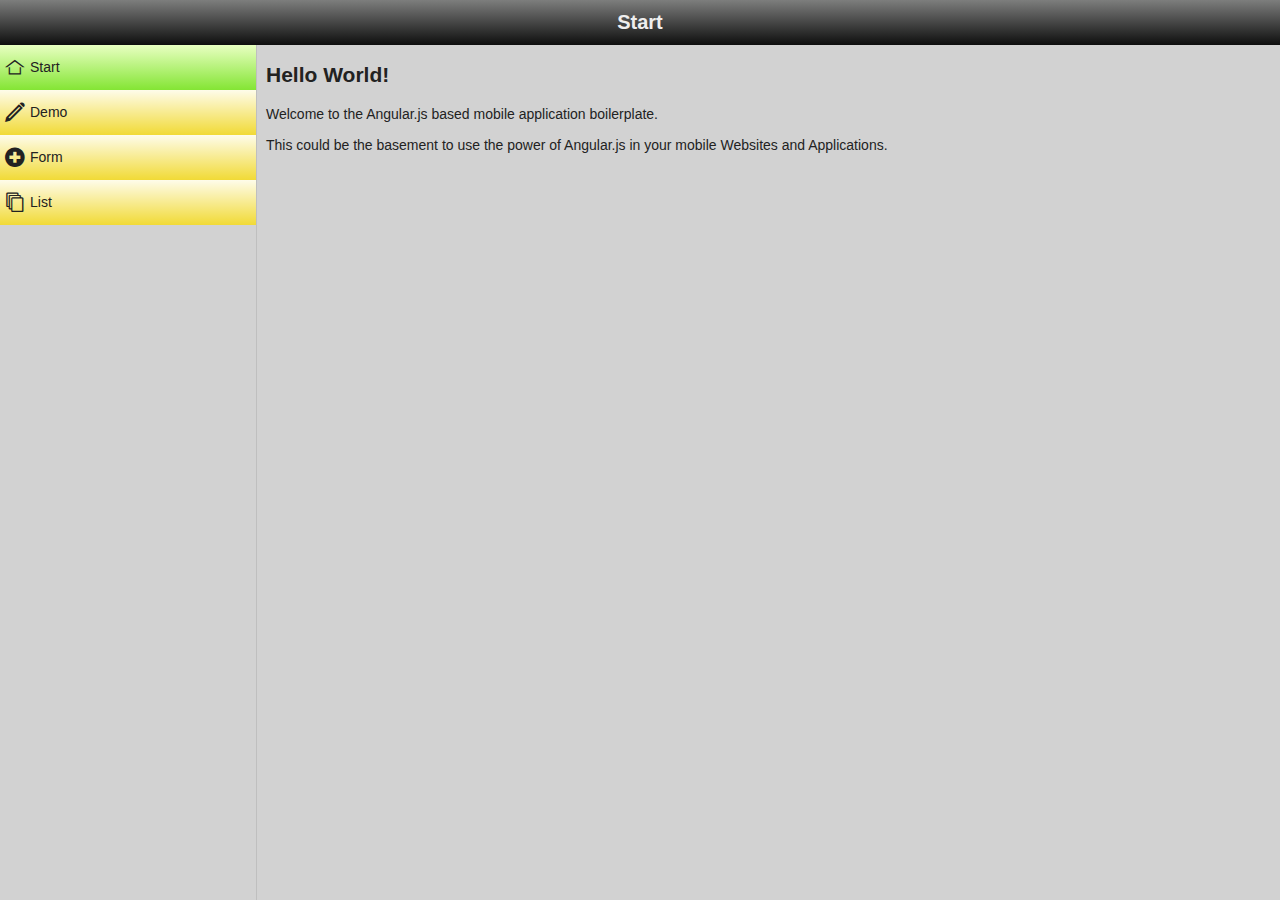
<file: index.html>
<!doctype html>
<!-- Conditional comment for mobile ie7 blogs.msdn.com/b/iemobile/ -->
<!--[if IEMobile 7 ]>    <html class="no-js iem7" lang="en"> <![endif]-->
<!--[if (gt IEMobile 7)|!(IEMobile)]><!--> <html lang="en"> <!--<![endif]-->
<html>
    <head>
        <meta charset="utf-8">

        <title></title>
        <meta name="description" content="">

        <!-- Mobile viewport optimization h5bp.com/ad -->
        <meta name="HandheldFriendly" content="True">
        <meta name="MobileOptimized" content="320">
        <meta name="viewport" content="width=device-width, initial-scale=1, maximum-scale=1, user-scalable=0">

        <!-- Home screen icon  Mathias Bynens mathiasbynens.be/notes/touch-icons -->
        <!-- For iPhone 4 with high-resolution Retina display: -->
        <link rel="apple-touch-icon-precomposed" sizes="114x114" href="img/h/apple-touch-icon.png">
        <!-- For first-generation iPad: -->
        <link rel="apple-touch-icon-precomposed" sizes="72x72" href="img/m/apple-touch-icon.png">
        <!-- For non-Retina iPhone, iPod Touch, and Android 2.1+ devices: -->
        <link rel="apple-touch-icon-precomposed" href="img/l/apple-touch-icon-precomposed.png">
        <!-- For nokia devices: -->
        <link rel="shortcut icon" href="img/l/apple-touch-icon.png">

        <!-- iOS web app, delete if not needed. https://github.com/h5bp/mobile-boilerplate/issues/94 -->
        <meta name="apple-mobile-web-app-capable" content="yes">
        <meta name="apple-mobile-web-app-status-bar-style" content="black">
        <!--
        <script>(function(){var a;if(navigator.platform==="iPad"){a=window.orientation!==90||window.orientation===-90?"img/startup-tablet-landscape.png":"img/startup-tablet-portrait.png"}else{a=window.devicePixelRatio===2?"img/startup-retina.png":"img/startup.png"}document.write('<link rel="apple-touch-startup-image" href="'+a+'"/>')})()</script>
        -->

        <!-- Mobile IE allows us to activate ClearType technology for smoothing fonts for easy reading -->
        <meta http-equiv="cleartype" content="on">

        <!-- more tags for your 'head' to consider h5bp.com/d/head-Tips -->

        <!-- Main Stylesheet -->
        <link href="lib/jscrollpane/jquery.jscrollpane.css" rel="stylesheet" type="text/css" />
        <link href="css/custom-theme.css" rel="stylesheet" type="text/css" />

        <script src="./lib/jquery-1.7.2.min.js" type="application/javascript"></script>
        <script src="./lib/angular.js" type="application/javascript"></script>
        <script src="./lib/underscore-min.js" type="application/javascript"></script>
        <!-- the mousewheel plugin is optional for jScrollPane if your all should be used in desktop browsers -->
        <script src="./lib/jscrollpane/jquery.mousewheel.js"></script>
        <script src="./lib/jscrollpane/jquery.jscrollpane.min.js"></script>

        <script src="./lib/ng-mobile.js"></script>

        <script src="app.dist.js"></script>

        <script type="text/javascript">
            // prevent scolling/scrollbars because we have jScrollPane for that
            document.addEventListener('touchmove', function (e) { e.preventDefault(); }, false);
        </script>
    </head>
    <body ng-app="ngMobile" ng-controller="MainCntl" ng-cloak>
        <header ng-include="header"></header>
        <div ng-view id="content"></div>
        <nav ng-include="navigation"></nav>
        <footer ng-include="footer"></footer>
        <div id="loader" ngm-remove-preloader></div>
    </body>
</html>
</file>
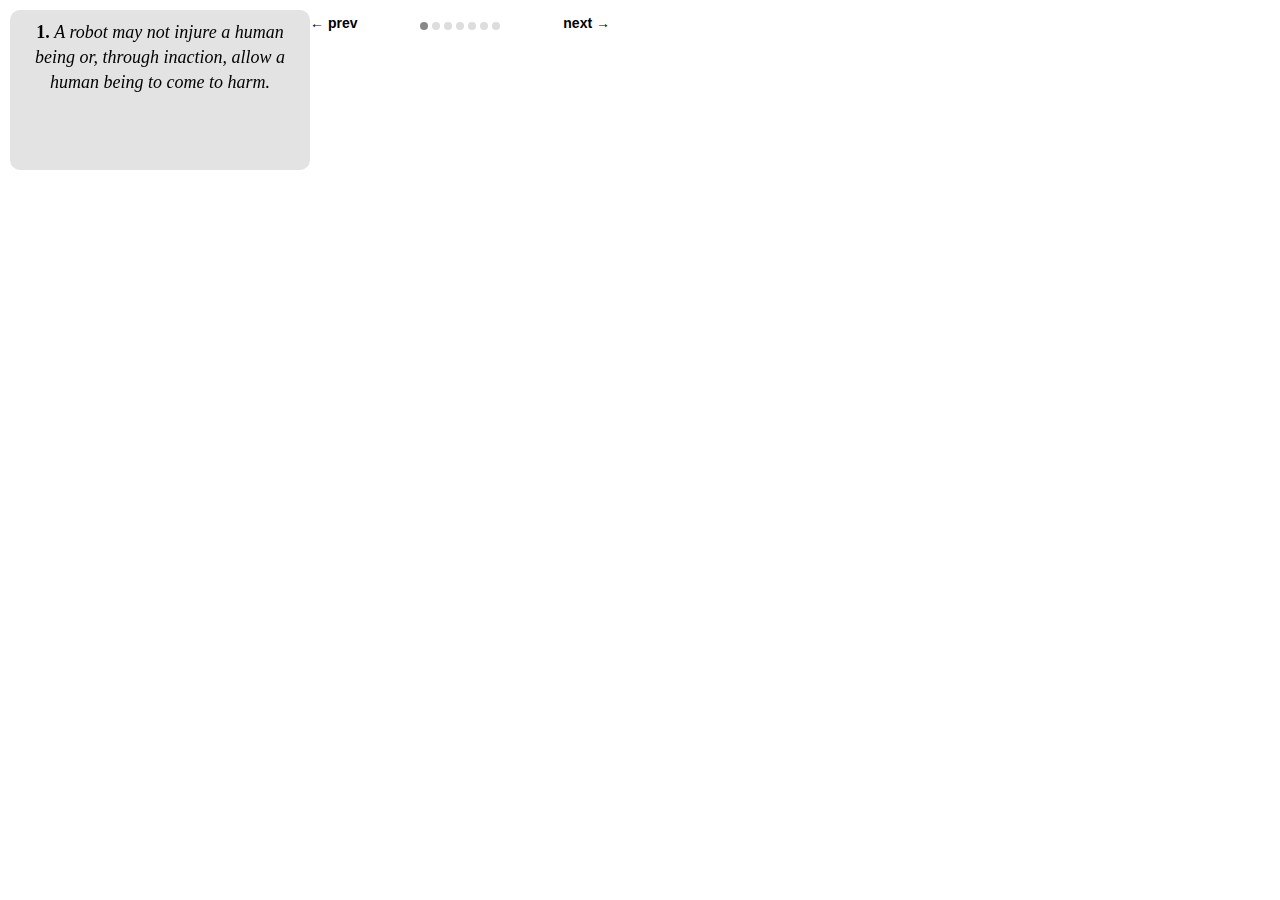
<file: lib/iscroll4/examples/carousel/index.html>
<!DOCTYPE html>
<html>
<head>
<meta http-equiv="Content-Type" content="text/html; charset=utf-8">
<meta name="viewport" content="width=device-width, initial-scale=1.0, user-scalable=0, minimum-scale=1.0, maximum-scale=1.0">
<meta name="apple-mobile-web-app-capable" content="yes">
<meta name="apple-mobile-web-app-status-bar-style" content="black">
<title>iScroll demo: Carousel</title>

<script type="text/javascript" src="../../src/iscroll.js"></script>

<script type="text/javascript">
var myScroll;

function loaded() {
	myScroll = new iScroll('wrapper', {
		snap: true,
		momentum: false,
		hScrollbar: false,
		onScrollEnd: function () {
			document.querySelector('#indicator > li.active').className = '';
			document.querySelector('#indicator > li:nth-child(' + (this.currPageX+1) + ')').className = 'active';
		}
	 });
}

document.addEventListener('DOMContentLoaded', loaded, false);
</script>

<style type="text/css" media="all">
body,ul,li {
	padding:10px;
	margin:0;
}

body {
	font-size:12px;
	-webkit-user-select:none;
    -webkit-text-size-adjust:none;
	font-family:helvetica;
}

#wrapper {
	width:300px;
	height:160px;

	float:left;
	position:relative;	/* On older OS versions "position" and "z-index" must be defined, */
	z-index:1;			/* it seems that recent webkit is less picky and works anyway. */
	overflow:hidden;

	background:#aaa;
	-webkit-border-radius:10px;
	-moz-border-radius:10px;
	-o-border-radius:10px;
	border-radius:10px;
	background:#e3e3e3;
}

#scroller {
	width:2100px;
	height:100%;
	float:left;
	padding:0;
}

#scroller ul {
	list-style:none;
	display:block;
	float:left;
	width:100%;
	height:100%;
	padding:0;
	margin:0;
	text-align:left;
}

#scroller li {
	-webkit-box-sizing:border-box;
	-moz-box-sizing:border-box;
	-o-box-sizing:border-box;
	box-sizing:border-box;
	display:block; float:left;
	width:300px; height:160px;
	text-align:center;
	font-family:georgia;
	font-size:18px;
	line-height:140%;
}

#nav {
	width:300px;
	float:left;
}

#prev, #next {
	float:left;
	font-weight:bold;
	font-size:14px;
	padding:5px 0;
	width:80px;
}

#next {
	float:right;
	text-align:right;
}

#indicator, #indicator > li {
	display:block; float:left;
	list-style:none;
	padding:0; margin:0;
}

#indicator {
	width:110px;
	padding:12px 0 0 30px;
}

#indicator > li {
	text-indent:-9999em;
	width:8px; height:8px;
	-webkit-border-radius:4px;
	-moz-border-radius:4px;
	-o-border-radius:4px;
	border-radius:4px;
	background:#ddd;
	overflow:hidden;
	margin-right:4px;
}

#indicator > li.active {
	background:#888;
}

#indicator > li:last-child {
	margin:0;
}

</style>
</head>
<body>
<div id="wrapper">
	<div id="scroller">
		<ul id="thelist">
			<li><strong>1.</strong> <em>A robot may not injure a human being or, through inaction, allow a human being to come to harm.</em></li>
			<li><strong>2.</strong> <em>A robot must obey any orders given to it by human beings, except where such orders would conflict with the First Law.</em></li>
			<li><strong>3.</strong> <em>A robot must protect its own existence as long as such protection does not conflict with the First or Second Law.</em></li>
			<li><strong>Zeroth Law:</strong> <em>A robot may not harm humanity, or, by inaction, allow humanity to come to harm.</em></li>
			<li><strong>Lyuben Dilov's Forth law:</strong> <em>A robot must establish its identity as a robot in all cases.</em></li>
			<li><strong>Harry Harrison's Forth law:</strong> <em>A robot must reproduce. As long as such reproduction does not interfere with the First or Second or Third Law.</em></li>
			<li><strong>Nikola Kesarovski's Fifth law:</strong> <em>A robot must know it is a robot.</em></li>
		</ul>
	</div>
</div>
<div id="nav">
	<div id="prev" onclick="myScroll.scrollToPage('prev', 0);return false">&larr; prev</div>
	<ul id="indicator">
		<li class="active">1</li>
		<li>2</li>
		<li>3</li>
		<li>4</li>
		<li>5</li>
		<li>6</li>
		<li>7</li>
	</ul>
	<div id="next" onclick="myScroll.scrollToPage('next', 0);return false">next &rarr;</div>
</div>
</body>
</html>
</file>
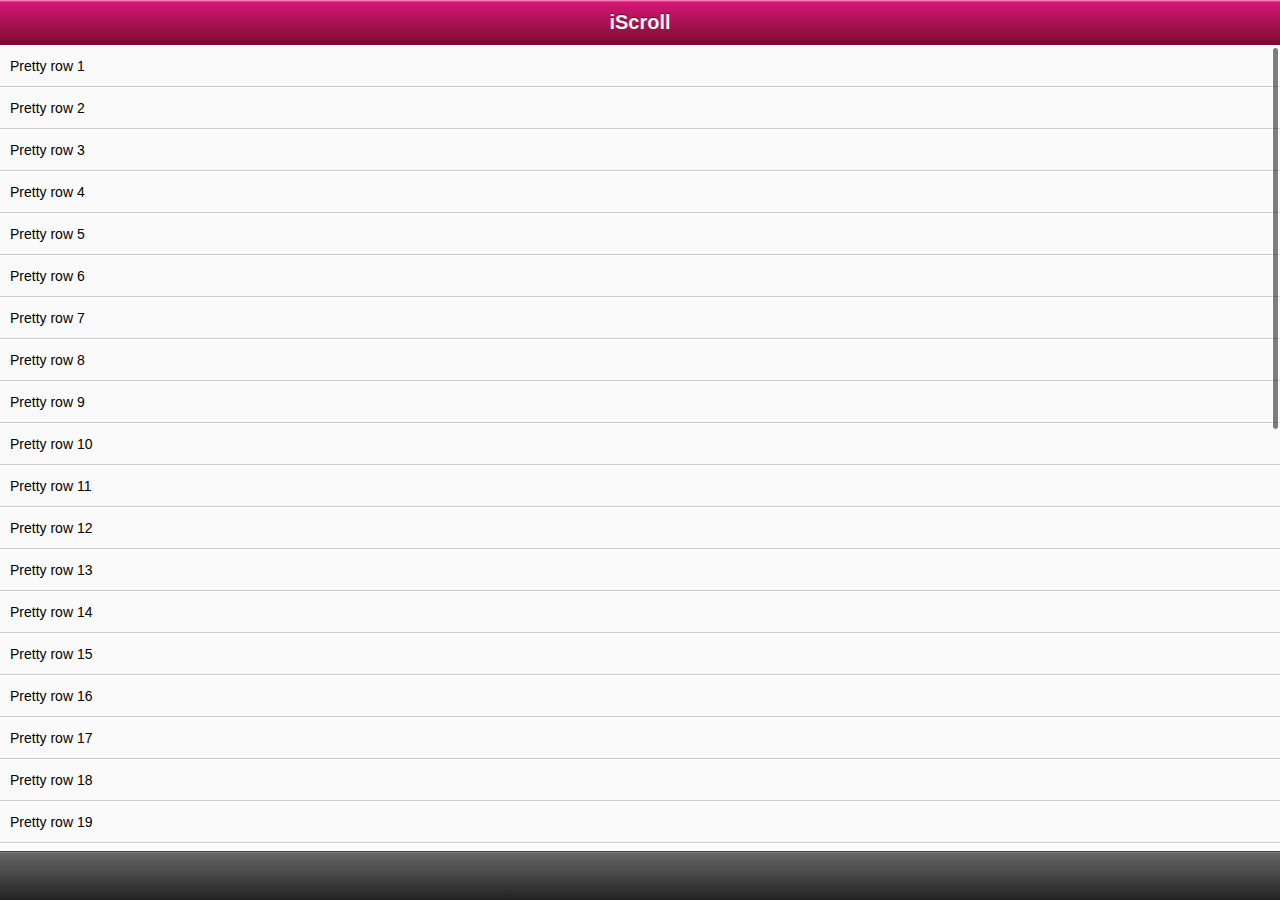
<file: lib/iscroll4/examples/check-dom-changes/index.html>
<!DOCTYPE html>
<html>
<head>
<meta http-equiv="Content-Type" content="text/html; charset=utf-8">
<meta name="viewport" content="width=device-width, initial-scale=1.0, user-scalable=0, minimum-scale=1.0, maximum-scale=1.0">
<meta name="apple-mobile-web-app-capable" content="yes">
<meta name="apple-mobile-web-app-status-bar-style" content="black">
<title>iScroll demo: Check DOM Changes</title>

<script type="text/javascript" src="../../src/iscroll.js"></script>

<script type="text/javascript">

var myScroll;
function loaded() {
	myScroll = new iScroll('wrapper', { checkDOMChanges: true });
	
	setInterval(function () {
		if (myScroll.isReady())
			document.getElementById('thelist').innerHTML += '<li>new row</li>';
	}, 2000);
}

document.addEventListener('touchmove', function (e) { e.preventDefault(); }, false);
document.addEventListener('DOMContentLoaded', loaded, false);

</script>

<style type="text/css" media="all">
body,ul,li {
	padding:0;
	margin:0;
	border:0;
}

body {
	font-size:12px;
	-webkit-user-select:none;
    -webkit-text-size-adjust:none;
	font-family:helvetica;
}

#header {
	position:absolute; z-index:2;
	top:0; left:0;
	width:100%;
	height:45px;
	line-height:45px;
	background-color:#d51875;
	background-image:-webkit-gradient(linear, 0 0, 0 100%, color-stop(0, #fe96c9), color-stop(0.05, #d51875), color-stop(1, #7b0a2e));
	background-image:-moz-linear-gradient(top, #fe96c9, #d51875 5%, #7b0a2e);
	background-image:-o-linear-gradient(top, #fe96c9, #d51875 5%, #7b0a2e);
	padding:0;
	color:#eee;
	font-size:20px;
	text-align:center;
}

#header a {
	color:#f3f3f3;
	text-decoration:none;
	font-weight:bold;
	text-shadow:0 -1px 0 rgba(0,0,0,0.5);
}

#footer {
	position:absolute; z-index:2;
	bottom:0; left:0;
	width:100%;
	height:48px;
	background-color:#222;
	background-image:-webkit-gradient(linear, 0 0, 0 100%, color-stop(0, #999), color-stop(0.02, #666), color-stop(1, #222));
	background-image:-moz-linear-gradient(top, #999, #666 2%, #222);
	background-image:-o-linear-gradient(top, #999, #666 2%, #222);
	padding:0;
	border-top:1px solid #444;
}

#wrapper {
	position:absolute; z-index:1;
	top:45px; bottom:48px; left:0;
	width:100%;
	background:#aaa;
	overflow:auto;
}

#scroller {
	position:absolute; z-index:1;
/*	-webkit-touch-callout:none;*/
	-webkit-tap-highlight-color:rgba(0,0,0,0);
	width:100%;
	padding:0;
}

#scroller ul {
	list-style:none;
	padding:0;
	margin:0;
	width:100%;
	text-align:left;
}

#scroller li {
	padding:0 10px;
	height:40px;
	line-height:40px;
	border-bottom:1px solid #ccc;
	border-top:1px solid #fff;
	background-color:#fafafa;
	font-size:14px;
}

#myFrame {
	position:absolute;
	top:0; left:0;
}

</style>
</head>
<body>

<div id="header"><a href="http://cubiq.org/iscroll">iScroll</a></div>
<div id="wrapper">
	<div id="scroller">
		<ul id="thelist">
			<li>Pretty row 1</li>
			<li>Pretty row 2</li>
			<li>Pretty row 3</li>
			<li>Pretty row 4</li>
			<li>Pretty row 5</li>
			<li>Pretty row 6</li>
			<li>Pretty row 7</li>
			<li>Pretty row 8</li>
			<li>Pretty row 9</li>
			<li>Pretty row 10</li>
			<li>Pretty row 11</li>
			<li>Pretty row 12</li>
			<li>Pretty row 13</li>
			<li>Pretty row 14</li>
			<li>Pretty row 15</li>
			<li>Pretty row 16</li>
			<li>Pretty row 17</li>
			<li>Pretty row 18</li>
			<li>Pretty row 19</li>
			<li>Pretty row 20</li>
			<li>Pretty row 21</li>
			<li>Pretty row 22</li>
			<li>Pretty row 23</li>
			<li>Pretty row 24</li>
			<li>Pretty row 25</li>
			<li>Pretty row 26</li>
			<li>Pretty row 27</li>
			<li>Pretty row 28</li>
			<li>Pretty row 29</li>
			<li>Pretty row 30</li>
			<li>Pretty row 31</li>
			<li>Pretty row 32</li>
			<li>Pretty row 33</li>
			<li>Pretty row 34</li>
			<li>Pretty row 35</li>
			<li>Pretty row 36</li>
			<li>Pretty row 37</li>
			<li>Pretty row 38</li>
			<li>Pretty row 39</li>
			<li>Pretty row 40</li>
		</ul>
	</div>
</div>
<div id="footer"></div>

</body>
</html>
</file>
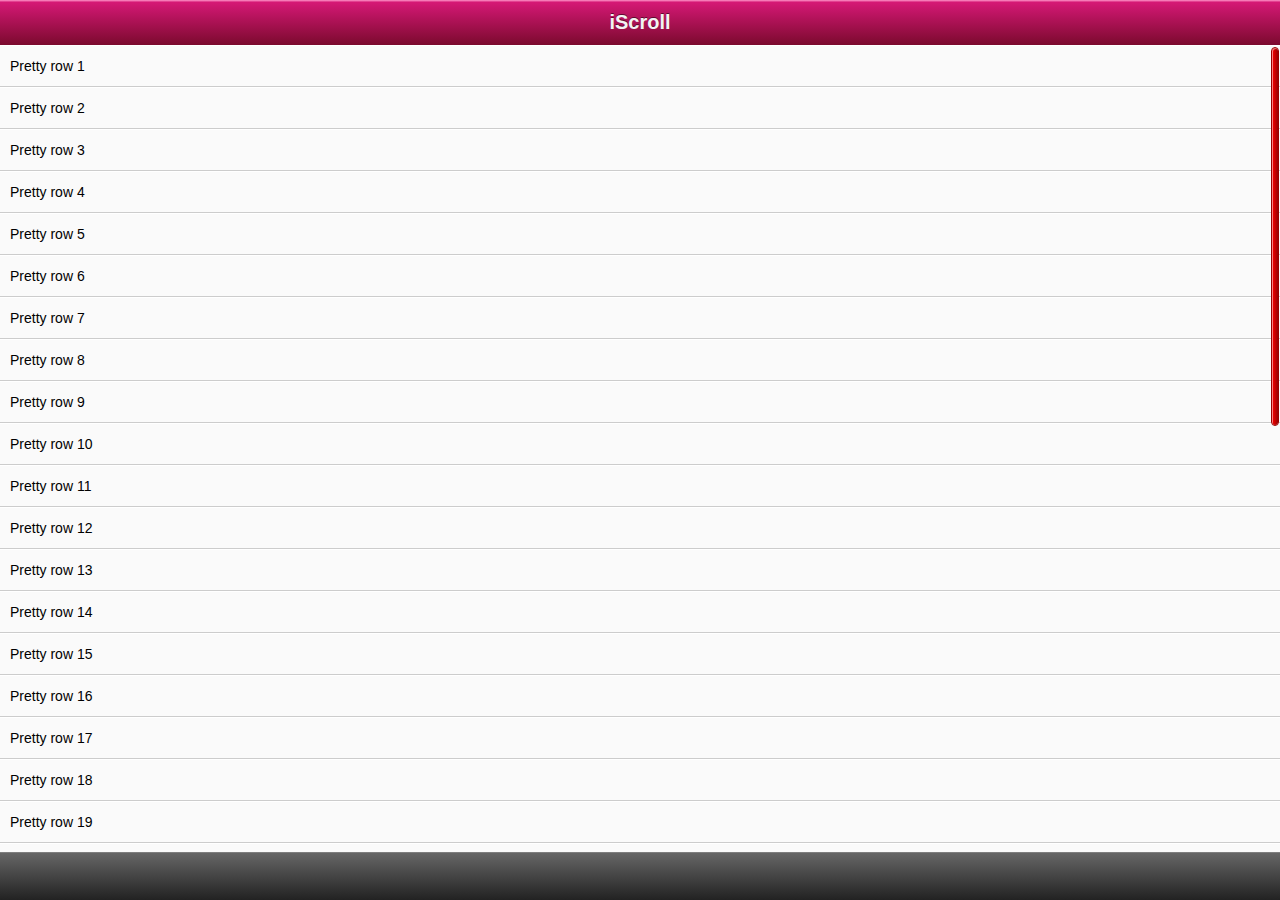
<file: lib/iscroll4/examples/custom-scrollbar/index.html>
<!DOCTYPE html>
<html>
<head>
<meta http-equiv="Content-Type" content="text/html; charset=utf-8">
<meta name="viewport" content="width=device-width, initial-scale=1.0, user-scalable=0, minimum-scale=1.0, maximum-scale=1.0">
<meta name="apple-mobile-web-app-capable" content="yes">
<meta name="apple-mobile-web-app-status-bar-style" content="black">
<title>iScroll demo: custom scrollbar</title>

<link rel="stylesheet" type="text/css" href="scrollbar.css">

<script type="application/javascript" src="../../src/iscroll.js?v4"></script>

<script type="text/javascript">

var myScroll;
function loaded() {
	myScroll = new iScroll('wrapper', { scrollbarClass: 'myScrollbar' });
}

document.addEventListener('touchmove', function (e) { e.preventDefault(); }, false);

document.addEventListener('DOMContentLoaded', loaded, false);

</script>

<style type="text/css" media="all">
body,ul,li {
	padding:0;
	margin:0;
	border:0;
}

body {
	font-size:12px;
	-webkit-user-select:none;
    -webkit-text-size-adjust:none;
	font-family:helvetica;
}

#header {
	position:absolute;
	top:0; left:0;
	width:100%;
	height:45px;
	line-height:45px;
	background-color:#d51875;
	background-image:-webkit-gradient(linear, 0 0, 0 100%, color-stop(0, #fe96c9), color-stop(0.05, #d51875), color-stop(1, #7b0a2e));
	background-image:-moz-linear-gradient(top, #fe96c9, #d51875 5%, #7b0a2e);
	background-image:-o-linear-gradient(top, #fe96c9, #d51875 5%, #7b0a2e);
	padding:0;
	color:#eee;
	font-size:20px;
	text-align:center;
}

#header a {
	color:#f3f3f3;
	text-decoration:none;
	font-weight:bold;
	text-shadow:0 -1px 0 rgba(0,0,0,0.5);
}

#footer {
	position:absolute;
	bottom:0; left:0;
	width:100%;
	height:48px;
	background-color:#222;
	background-image:-webkit-gradient(linear, 0 0, 0 100%, color-stop(0, #999), color-stop(0.02, #666), color-stop(1, #222));
	background-image:-moz-linear-gradient(top, #999, #666 2%, #222);
	background-image:-o-linear-gradient(top, #999, #666 2%, #222);
	padding:0;
	border-top:1px solid #444;
}

#wrapper {
	position:absolute; z-index:1;
	top:45px; bottom:48px; left:0;
	width:100%;
	background:#aaa;
	overflow:auto;
}

#scroller {
	position:relative;
/*	-webkit-touch-callout:none;*/
	-webkit-tap-highlight-color:rgba(0,0,0,0);

	float:left;
	width:100%;
	padding:0;
}

#scroller ul {
	position:relative;
	list-style:none;
	padding:0;
	margin:0;
	width:100%;
	text-align:left;
}

#scroller li {
	padding:0 10px;
	height:40px;
	line-height:40px;
	border-bottom:1px solid #ccc;
	border-top:1px solid #fff;
	background-color:#fafafa;
	font-size:14px;
}

#scroller li > a {
	display:block;
}

</style>
</head>
<body>
<div id="header"><a href="http://cubiq.org/iscroll">iScroll</a></div>
<div id="wrapper">
	<div id="scroller">
		<ul id="thelist">
			<li>Pretty row 1</li>
			<li id="aaa">Pretty row 2</li>
			<li>Pretty row 3</li>
			<li>Pretty row 4</li>
			<li>Pretty row 5</li>
			<li>Pretty row 6</li>
			<li>Pretty row 7</li>
			<li>Pretty row 8</li>
			<li>Pretty row 9</li>
			<li>Pretty row 10</li>
			<li>Pretty row 11</li>
			<li>Pretty row 12</li>
			<li>Pretty row 13</li>
			<li>Pretty row 14</li>
			<li>Pretty row 15</li>
			<li>Pretty row 16</li>
			<li>Pretty row 17</li>
			<li>Pretty row 18</li>
			<li>Pretty row 19</li>
			<li>Pretty row 20</li>
			<li>Pretty row 21</li>
			<li>Pretty row 22</li>
			<li>Pretty row 23</li>
			<li>Pretty row 24</li>
			<li>Pretty row 25</li>
			<li>Pretty row 26</li>
			<li>Pretty row 27</li>
			<li>Pretty row 28</li>
			<li>Pretty row 29</li>
			<li>Pretty row 30</li>
			<li>Pretty row 31</li>
			<li>Pretty row 32</li>
			<li>Pretty row 33</li>
			<li>Pretty row 34</li>
			<li>Pretty row 35</li>
			<li>Pretty row 36</li>
			<li>Pretty row 37</li>
			<li>Pretty row 38</li>
			<li>Pretty row 39</li>
			<li>Pretty row 40</li>
		</ul>
	</div>
</div>

<div id="footer"></div>

</body>
</html>
</file>
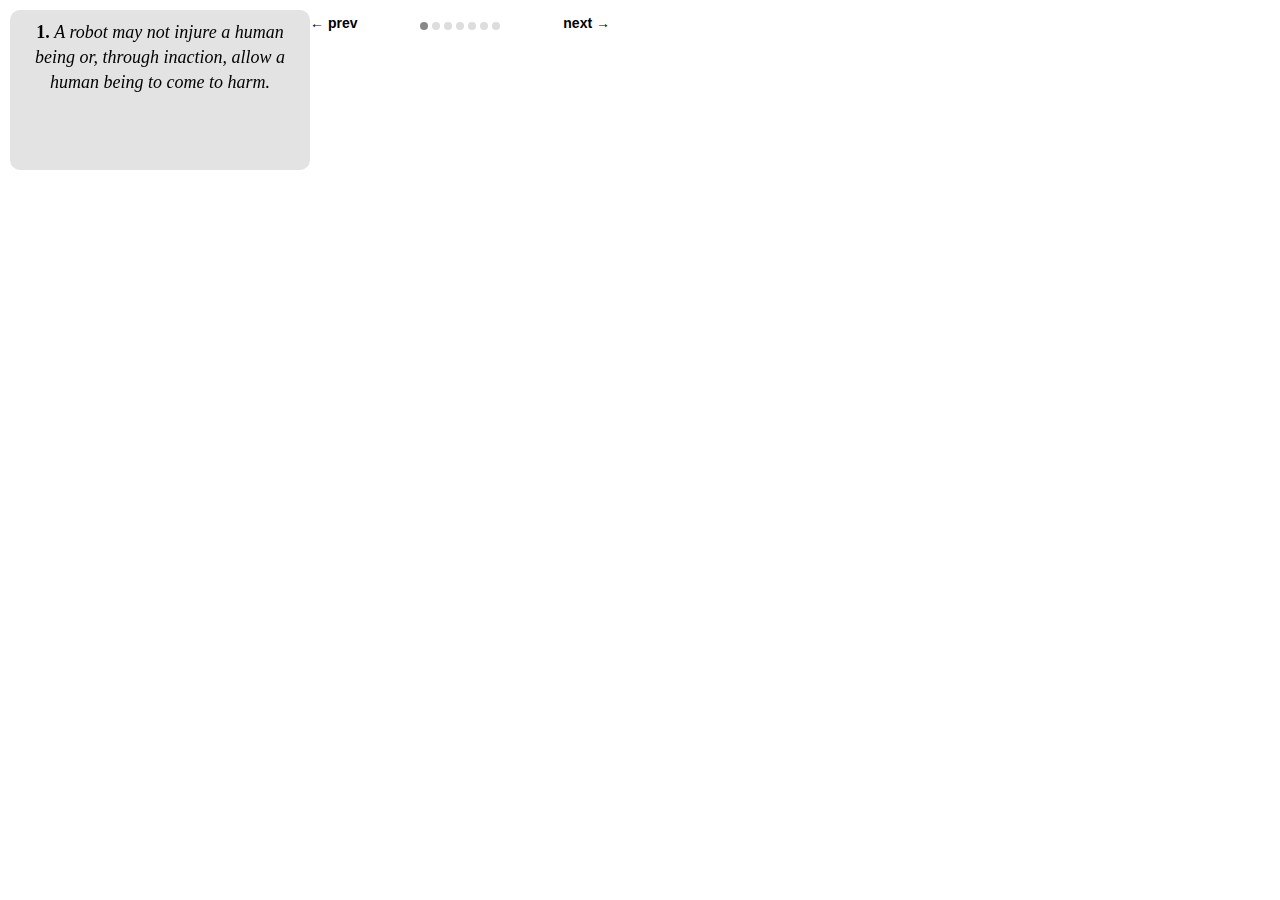
<file: lib/iscroll4/examples/ender/index.html>
<!DOCTYPE html>
<html>
<head>
<meta http-equiv="Content-Type" content="text/html; charset=utf-8">
<meta name="viewport" content="width=device-width, initial-scale=1.0, user-scalable=0, minimum-scale=1.0, maximum-scale=1.0">
<meta name="apple-mobile-web-app-capable" content="yes">
<meta name="apple-mobile-web-app-status-bar-style" content="black">
<title>iScroll demo: Carousel</title>

<script src="ender.js"></script>
<script type="text/javascript">
$(document).ready(function () {
  this.myScroll = $('#wrapper').iScroll({
    snap: true,
    momentum: false,
    hScrollbar: false,
    onScrollEnd: function () {
      document.querySelector('#indicator > li.active').className = '';
      document.querySelector('#indicator > li:nth-child(' + (this.currPageX+1) + ')').className = 'active';
    }
   })
})

</script>

<style type="text/css" media="all">
body,ul,li {
  padding:10px;
  margin:0;
}

body {
  font-size:12px;
  -webkit-user-select:none;
    -webkit-text-size-adjust:none;
  font-family:helvetica;
}

#wrapper {
  width:300px;
  height:160px;

  float:left;
  position:relative;
  z-index:1;
  overflow:hidden;

  background:#aaa;
  -webkit-border-radius:10px;
  -moz-border-radius:10px;
  -o-border-radius:10px;
  border-radius:10px;
  background:#e3e3e3;
}

#scroller {
  width:2100px;
  height:100%;
  float:left;
  padding:0;
}

#scroller ul {
  list-style:none;
  display:block;
  float:left;
  width:100%;
  height:100%;
  padding:0;
  margin:0;
  text-align:left;
}

#scroller li {
  -webkit-box-sizing:border-box;
  -moz-box-sizing:border-box;
  -o-box-sizing:border-box;
  box-sizing:border-box;
  display:block; float:left;
  width:300px; height:160px;
  text-align:center;
  font-family:georgia;
  font-size:18px;
  line-height:140%;
}

#nav {
  width:300px;
  float:left;
}

#prev, #next {
  float:left;
  font-weight:bold;
  font-size:14px;
  padding:5px 0;
  width:80px;
}

#next {
  float:right;
  text-align:right;
}

#indicator, #indicator > li {
  display:block; float:left;
  list-style:none;
  padding:0; margin:0;
}

#indicator {
  width:110px;
  padding:12px 0 0 30px;
}

#indicator > li {
  text-indent:-9999em;
  width:8px; height:8px;
  -webkit-border-radius:4px;
  -moz-border-radius:4px;
  -o-border-radius:4px;
  border-radius:4px;
  background:#ddd;
  overflow:hidden;
  margin-right:4px;
}

#indicator > li.active {
  background:#888;
}

#indicator > li:last-child {
  margin:0;
}

</style>
</head>
<body>
<div id="wrapper">
  <div id="scroller">
    <ul id="thelist">
      <li><strong>1.</strong> <em>A robot may not injure a human being or, through inaction, allow a human being to come to harm.</em></li>
      <li><strong>2.</strong> <em>A robot must obey any orders given to it by human beings, except where such orders would conflict with the First Law.</em></li>
      <li><strong>3.</strong> <em>A robot must protect its own existence as long as such protection does not conflict with the First or Second Law.</em></li>
      <li><strong>Zeroth Law:</strong> <em>A robot may not harm humanity, or, by inaction, allow humanity to come to harm.</em></li>
      <li><strong>Lyuben Dilov's Forth law:</strong> <em>A robot must establish its identity as a robot in all cases.</em></li>
      <li><strong>Harry Harrison's Forth law:</strong> <em>A robot must reproduce. As long as such reproduction does not interfere with the First or Second or Third Law.</em></li>
      <li><strong>Nikola Kesarovski's Fifth law:</strong> <em>A robot must know it is a robot.</em></li>
    </ul>
  </div>
</div>
<div id="nav">
  <div id="prev" onclick="myScroll.scrollToPage('prev', 0);return false">&larr; prev</div>
  <ul id="indicator">
    <li class="active">1</li>
    <li>2</li>
    <li>3</li>
    <li>4</li>
    <li>5</li>
    <li>6</li>
    <li>7</li>
  </ul>
  <div id="next" onclick="myScroll.scrollToPage('next', 0);return false">next &rarr;</div>
</div>
</body>
</html>
</file>
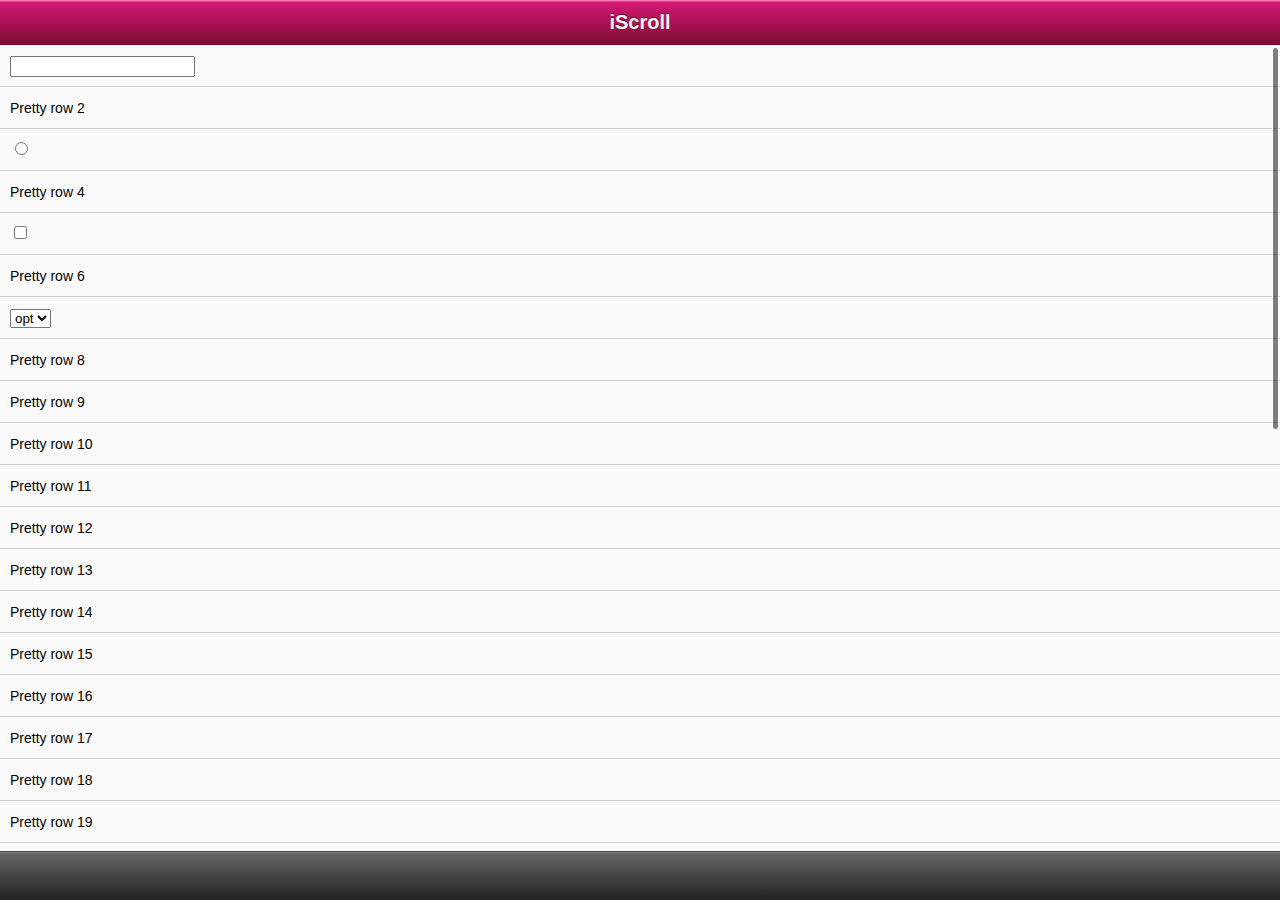
<file: lib/iscroll4/examples/form-fields/index.html>
<!DOCTYPE html>
<html>
<head>
<meta http-equiv="Content-Type" content="text/html; charset=utf-8">
<meta name="viewport" content="width=device-width, initial-scale=1.0, user-scalable=0, minimum-scale=1.0, maximum-scale=1.0">
<meta name="apple-mobile-web-app-capable" content="yes">
<meta name="apple-mobile-web-app-status-bar-style" content="black">
<title>iScroll demo: simple</title>

<script type="text/javascript" src="../../src/iscroll.js"></script>

<script type="text/javascript">

var myScroll;
function loaded() {
	myScroll = new iScroll('wrapper', {
		useTransform: false,
		onBeforeScrollStart: function (e) {
			var target = e.target;
			while (target.nodeType != 1) target = target.parentNode;

			if (target.tagName != 'SELECT' && target.tagName != 'INPUT' && target.tagName != 'TEXTAREA')
				e.preventDefault();
		}
	});
}

document.addEventListener('touchmove', function (e) { e.preventDefault(); }, false);
document.addEventListener('DOMContentLoaded', loaded, false);

</script>

<style type="text/css" media="all">
body,ul,li {
	padding:0;
	margin:0;
	border:0;
}

body {
	font-size:12px;
	-webkit-user-select:none;
    -webkit-text-size-adjust:none;
	font-family:helvetica;
}

#header {
	position:absolute; z-index:2;
	top:0; left:0;
	width:100%;
	height:45px;
	line-height:45px;
	background-color:#d51875;
	background-image:-webkit-gradient(linear, 0 0, 0 100%, color-stop(0, #fe96c9), color-stop(0.05, #d51875), color-stop(1, #7b0a2e));
	background-image:-moz-linear-gradient(top, #fe96c9, #d51875 5%, #7b0a2e);
	background-image:-o-linear-gradient(top, #fe96c9, #d51875 5%, #7b0a2e);
	padding:0;
	color:#eee;
	font-size:20px;
	text-align:center;
}

#header a {
	color:#f3f3f3;
	text-decoration:none;
	font-weight:bold;
	text-shadow:0 -1px 0 rgba(0,0,0,0.5);
}

#footer {
	position:absolute; z-index:2;
	bottom:0; left:0;
	width:100%;
	height:48px;
	background-color:#222;
	background-image:-webkit-gradient(linear, 0 0, 0 100%, color-stop(0, #999), color-stop(0.02, #666), color-stop(1, #222));
	background-image:-moz-linear-gradient(top, #999, #666 2%, #222);
	background-image:-o-linear-gradient(top, #999, #666 2%, #222);
	padding:0;
	border-top:1px solid #444;
}

#wrapper {
	position:absolute; z-index:1;
	top:45px; bottom:48px; left:0;
	width:100%;
	background:#aaa;
	overflow:auto;
}

#scroller {
	position:absolute; z-index:1;
/*	-webkit-touch-callout:none;*/
	-webkit-tap-highlight-color:rgba(0,0,0,0);
	width:100%;
	padding:0;
}

#scroller ul {
	list-style:none;
	padding:0;
	margin:0;
	width:100%;
	text-align:left;
}

#scroller li {
	padding:0 10px;
	height:40px;
	line-height:40px;
	border-bottom:1px solid #ccc;
	border-top:1px solid #fff;
	background-color:#fafafa;
	font-size:14px;
}

#myFrame {
	position:absolute;
	top:0; left:0;
}

</style>
</head>
<body>

<div id="header"><a href="http://cubiq.org/iscroll">iScroll</a></div>
<div id="wrapper">
	<div id="scroller">
		<ul id="thelist">
			<li><input type="text"></li>
			<li>Pretty row 2</li>
			<li><input type="radio"></li>
			<li>Pretty row 4</li>
			<li><input type="checkbox"></li>
			<li>Pretty row 6</li>
			<li><select><option>opt</option></select></li>
			<li>Pretty row 8</li>
			<li>Pretty row 9</li>
			<li>Pretty row 10</li>
			<li>Pretty row 11</li>
			<li>Pretty row 12</li>
			<li>Pretty row 13</li>
			<li>Pretty row 14</li>
			<li>Pretty row 15</li>
			<li>Pretty row 16</li>
			<li>Pretty row 17</li>
			<li>Pretty row 18</li>
			<li>Pretty row 19</li>
			<li>Pretty row 20</li>
			<li>Pretty row 21</li>
			<li>Pretty row 22</li>
			<li>Pretty row 23</li>
			<li>Pretty row 24</li>
			<li>Pretty row 25</li>
			<li>Pretty row 26</li>
			<li>Pretty row 27</li>
			<li>Pretty row 28</li>
			<li>Pretty row 29</li>
			<li>Pretty row 30</li>
			<li>Pretty row 31</li>
			<li>Pretty row 32</li>
			<li>Pretty row 33</li>
			<li>Pretty row 34</li>
			<li>Pretty row 35</li>
			<li>Pretty row 36</li>
			<li>Pretty row 37</li>
			<li>Pretty row 38</li>
			<li>Pretty row 39</li>
			<li>Pretty row 40</li>
		</ul>
	</div>
</div>
<div id="footer"></div>

</body>
</html>
</file>
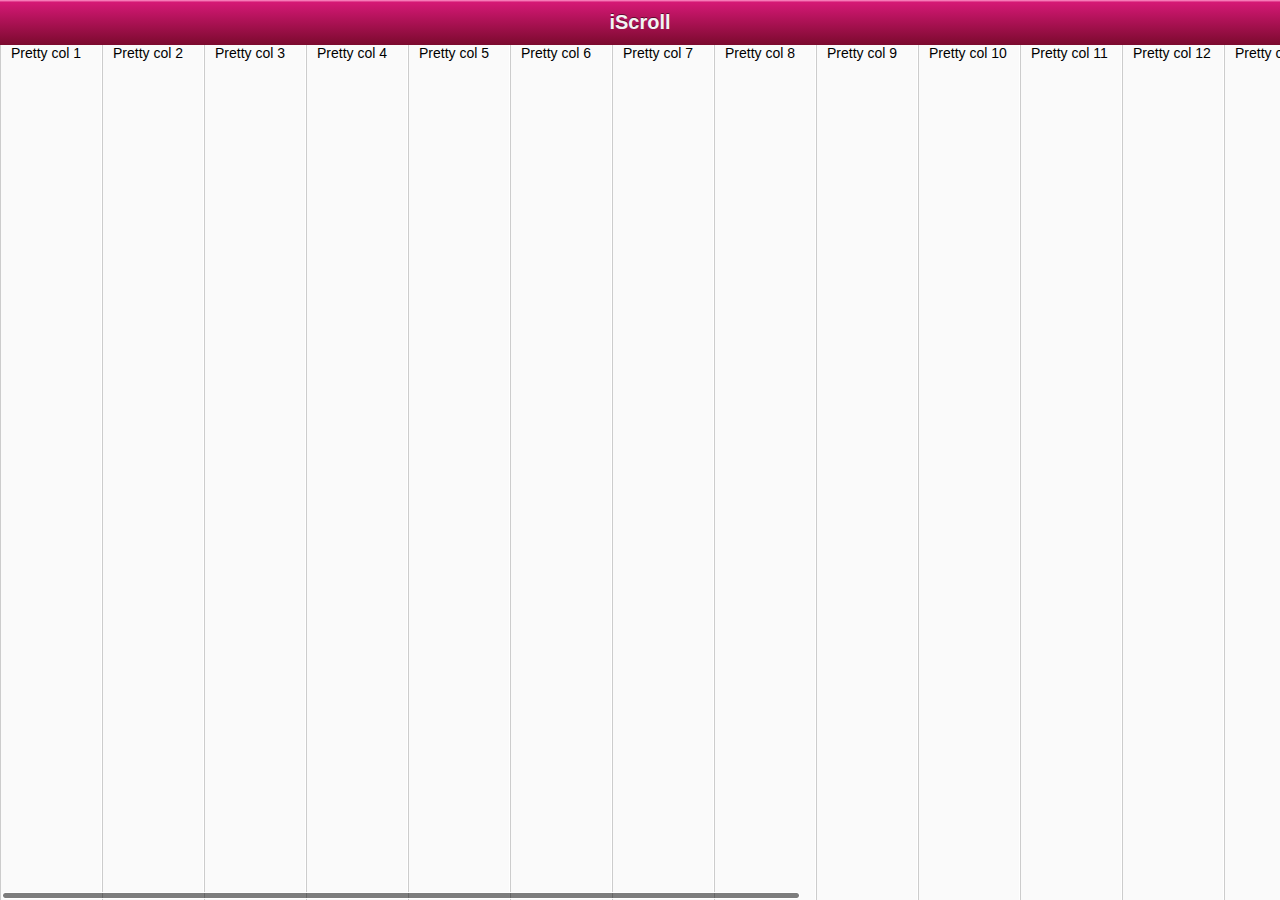
<file: lib/iscroll4/examples/horizontal-scroll/index.html>
<!DOCTYPE html>
<html>
<head>
<meta http-equiv="Content-Type" content="text/html; charset=utf-8">
<meta name="viewport" content="width=device-width, initial-scale=1.0, user-scalable=0, minimum-scale=1.0, maximum-scale=1.0">
<meta name="apple-mobile-web-app-capable" content="yes">
<meta name="apple-mobile-web-app-status-bar-style" content="black">
<title>iScroll demo: horizontal scroll</title>

<script type="application/javascript" src="../../src/iscroll.js"></script>

<script type="text/javascript">

var myScroll;
function loaded() {
	myScroll = new iScroll('wrapper');
}

document.addEventListener('touchmove', function (e) { e.preventDefault(); }, false);

document.addEventListener('DOMContentLoaded', loaded, false);

</script>

<style type="text/css" media="all">
body,ul,li {
	padding:0;
	margin:0;
}

body {
	font-size:12px;
	-webkit-user-select:none;
    -webkit-text-size-adjust:none;
/*	-webkit-box-sizing:border-box;*/
	font-family:helvetica;
/*	padding-bottom:45px;	/*	This prevents the scroller to lock if the user swipes down outside of the screen.
							 	NOT needed if in home screen mode. */
}

#header {
	position:absolute; z-index:2;
	top:0; left:0;
	width:100%;
	height:45px;
	line-height:45px;
	background-image:-webkit-gradient(linear, 0 0, 0 100%, color-stop(0, #fe96c9), color-stop(0.05, #d51875), color-stop(1, #7b0a2e));
	background-image:-moz-linear-gradient(top, #fe96c9, #d51875 5%, #7b0a2e);
	background-image:-o-linear-gradient(top, #fe96c9, #d51875 5%, #7b0a2e);
	padding:0;
	color:#eee;
	font-size:20px;
	text-align:center;
}

#header a {
	color:#f3f3f3;
	text-decoration:none;
	font-weight:bold;
	text-shadow:0 -1px 0 rgba(0,0,0,0.5);
}

#wrapper {
	position:absolute; z-index:1;
	top:45px; bottom:0; left:0;
	width:100%;
	background:#aaa;
	overflow:auto;
}

#scroller {
	width:2040px;
	height:100%;
	float:left;
	padding:0;
}

#scroller ul {
	list-style:none;
	display:block;
	float:left;
	width:100%;
	height:100%;
	padding:0;
	margin:0;
	text-align:left;
}

#scroller li {
	display:block;
	vertical-align:middle;
	float:left;
	padding:0 10px;
	width:80px;
	height:100%;
	border-left:1px solid #ccc;
	border-right:1px solid #fff;
	background-color:#fafafa;
	font-size:14px;
}
</style>
</head>
<body>
<div id="header"><a href="http://cubiq.org/iscroll">iScroll</a></div>

<div id="wrapper">
	<div id="scroller">
		<ul id="thelist">
			<li>Pretty col 1</li>
			<li>Pretty col 2</li>
			<li>Pretty col 3</li>
			<li>Pretty col 4</li>
			<li>Pretty col 5</li>
			<li>Pretty col 6</li>
			<li>Pretty col 7</li>
			<li>Pretty col 8</li>
			<li>Pretty col 9</li>
			<li>Pretty col 10</li>
			<li>Pretty col 11</li>
			<li>Pretty col 12</li>
			<li>Pretty col 13</li>
			<li>Pretty col 14</li>
			<li>Pretty col 15</li>
			<li>Pretty col 16</li>
			<li>Pretty col 17</li>
			<li>Pretty col 18</li>
			<li>Pretty col 19</li>
			<li>Pretty col 20</li>
		</ul>
	</div>
</div>

</body>
</html>
</file>
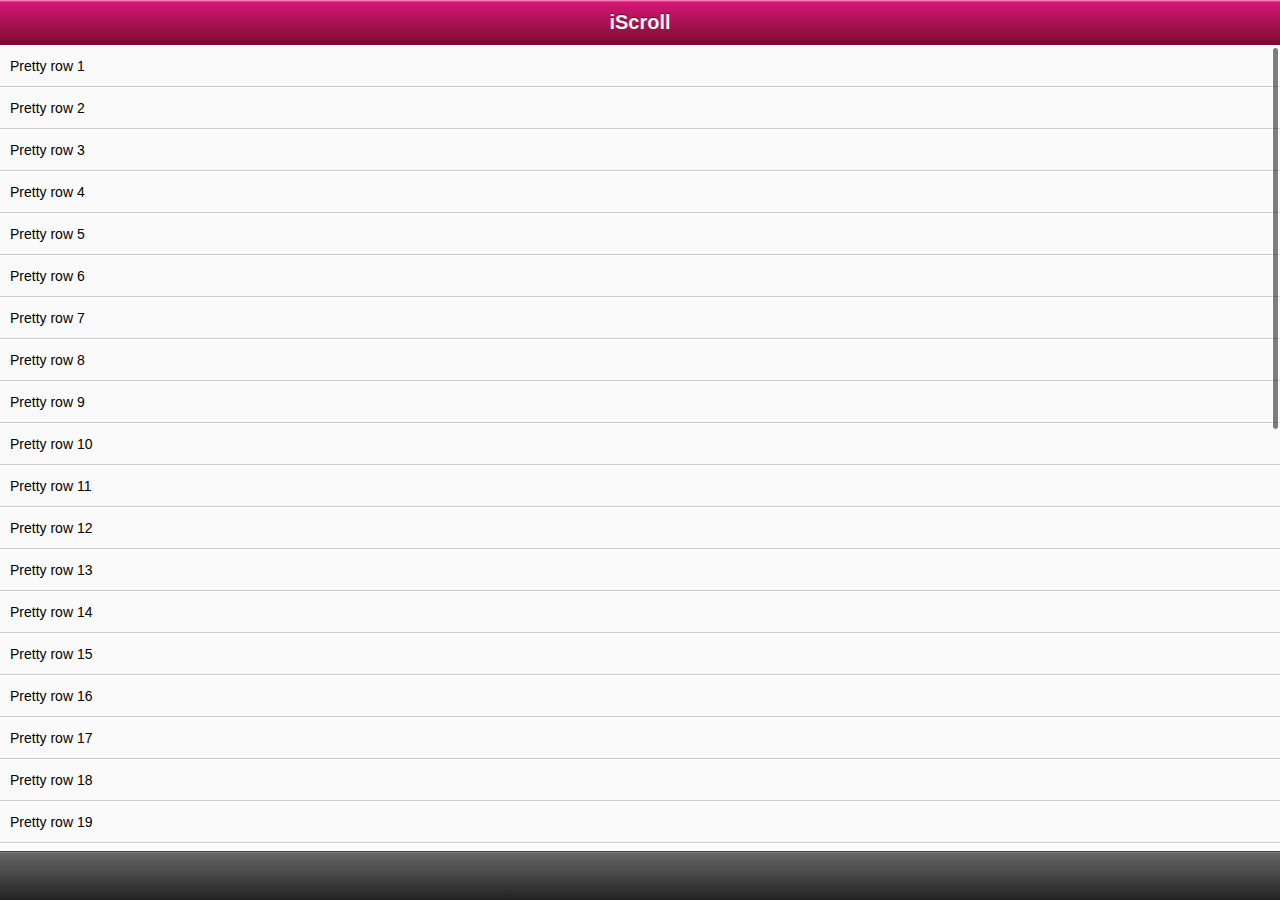
<file: lib/iscroll4/examples/hover/index.html>
<!DOCTYPE html>
<html>
<head>
<meta http-equiv="Content-Type" content="text/html; charset=utf-8">
<meta name="viewport" content="width=device-width, initial-scale=1.0, user-scalable=0, minimum-scale=1.0, maximum-scale=1.0">
<meta name="apple-mobile-web-app-capable" content="yes">
<meta name="apple-mobile-web-app-status-bar-style" content="black">
<title>iScroll demo: Hover Example</title>

<script type="text/javascript" src="../../src/iscroll.js"></script>

<script type="text/javascript">

var myScroll,
	hoverClassRegEx = new RegExp('(^|\\s)iScrollHover(\\s|$)'),
	removeClass = function () {
		if (this.hoverTarget) {
			clearTimeout(this.hoverTimeout);
			this.hoverTarget.className = this.hoverTarget.className.replace(hoverClassRegEx, '');
			this.target = null;
		}
	};

function loaded() {
	myScroll = new iScroll('wrapper', {
		onBeforeScrollStart: function (e) {
			var target = e.target;

			clearTimeout(this.hoverTimeout);

			while (target.nodeType != 1) target = target.parentNode;

			this.hoverTimeout = setTimeout(function () {
				if (!hoverClassRegEx.test(target.className)) target.className = target.className ? target.className + ' iScrollHover' : 'iScrollHover';
			}, 80);

			this.hoverTarget = target;
			
			e.preventDefault();
		},
		onScrollMove: removeClass,
		onBeforeScrollEnd: removeClass
	});
}

document.addEventListener('touchmove', function (e) { e.preventDefault(); }, false);
document.addEventListener('DOMContentLoaded', loaded, false);

</script>

<style type="text/css" media="all">
.iScrollHover {
	background:#444 !important;
	color:#eee !important;
}

body,ul,li {
	padding:0;
	margin:0;
	border:0;
}

body {
	font-size:12px;
	-webkit-user-select:none;
    -webkit-text-size-adjust:none;
	font-family:helvetica;
}

#header {
	position:absolute; z-index:2;
	top:0; left:0;
	width:100%;
	height:45px;
	line-height:45px;
	background-color:#d51875;
	background-image:-webkit-gradient(linear, 0 0, 0 100%, color-stop(0, #fe96c9), color-stop(0.05, #d51875), color-stop(1, #7b0a2e));
	background-image:-moz-linear-gradient(top, #fe96c9, #d51875 5%, #7b0a2e);
	background-image:-o-linear-gradient(top, #fe96c9, #d51875 5%, #7b0a2e);
	padding:0;
	color:#eee;
	font-size:20px;
	text-align:center;
}

#header a {
	color:#f3f3f3;
	text-decoration:none;
	font-weight:bold;
	text-shadow:0 -1px 0 rgba(0,0,0,0.5);
}

#footer {
	position:absolute; z-index:2;
	bottom:0; left:0;
	width:100%;
	height:48px;
	background-color:#222;
	background-image:-webkit-gradient(linear, 0 0, 0 100%, color-stop(0, #999), color-stop(0.02, #666), color-stop(1, #222));
	background-image:-moz-linear-gradient(top, #999, #666 2%, #222);
	background-image:-o-linear-gradient(top, #999, #666 2%, #222);
	padding:0;
	border-top:1px solid #444;
}

#wrapper {
	position:absolute; z-index:1;
	top:45px; bottom:48px; left:0;
	width:100%;
	background:#aaa;
	overflow:auto;
}

#scroller {
	position:absolute; z-index:1;
/*	-webkit-touch-callout:none;*/
	-webkit-tap-highlight-color:rgba(0,0,0,0);
	width:100%;
	padding:0;
}

#scroller ul {
	list-style:none;
	padding:0;
	margin:0;
	width:100%;
	text-align:left;
}

#scroller li {
	padding:0 10px;
	height:40px;
	line-height:40px;
	border-bottom:1px solid #ccc;
	border-top:1px solid #fff;
	background-color:#fafafa;
	font-size:14px;
}

#myFrame {
	position:absolute;
	top:0; left:0;
}

</style>
</head>
<body>

<div id="header"><a href="http://cubiq.org/iscroll">iScroll</a></div>
<div id="wrapper">
	<div id="scroller">
		<ul id="thelist">
			<li>Pretty row 1</li>
			<li>Pretty row 2</li>
			<li>Pretty row 3</li>
			<li>Pretty row 4</li>
			<li>Pretty row 5</li>
			<li>Pretty row 6</li>
			<li>Pretty row 7</li>
			<li>Pretty row 8</li>
			<li>Pretty row 9</li>
			<li>Pretty row 10</li>
			<li>Pretty row 11</li>
			<li>Pretty row 12</li>
			<li>Pretty row 13</li>
			<li>Pretty row 14</li>
			<li>Pretty row 15</li>
			<li>Pretty row 16</li>
			<li>Pretty row 17</li>
			<li>Pretty row 18</li>
			<li>Pretty row 19</li>
			<li>Pretty row 20</li>
			<li>Pretty row 21</li>
			<li>Pretty row 22</li>
			<li>Pretty row 23</li>
			<li>Pretty row 24</li>
			<li>Pretty row 25</li>
			<li>Pretty row 26</li>
			<li>Pretty row 27</li>
			<li>Pretty row 28</li>
			<li>Pretty row 29</li>
			<li>Pretty row 30</li>
			<li>Pretty row 31</li>
			<li>Pretty row 32</li>
			<li>Pretty row 33</li>
			<li>Pretty row 34</li>
			<li>Pretty row 35</li>
			<li>Pretty row 36</li>
			<li>Pretty row 37</li>
			<li>Pretty row 38</li>
			<li>Pretty row 39</li>
			<li>Pretty row 40</li>
		</ul>
	</div>
</div>
<div id="footer"></div>

</body>
</html>
</file>
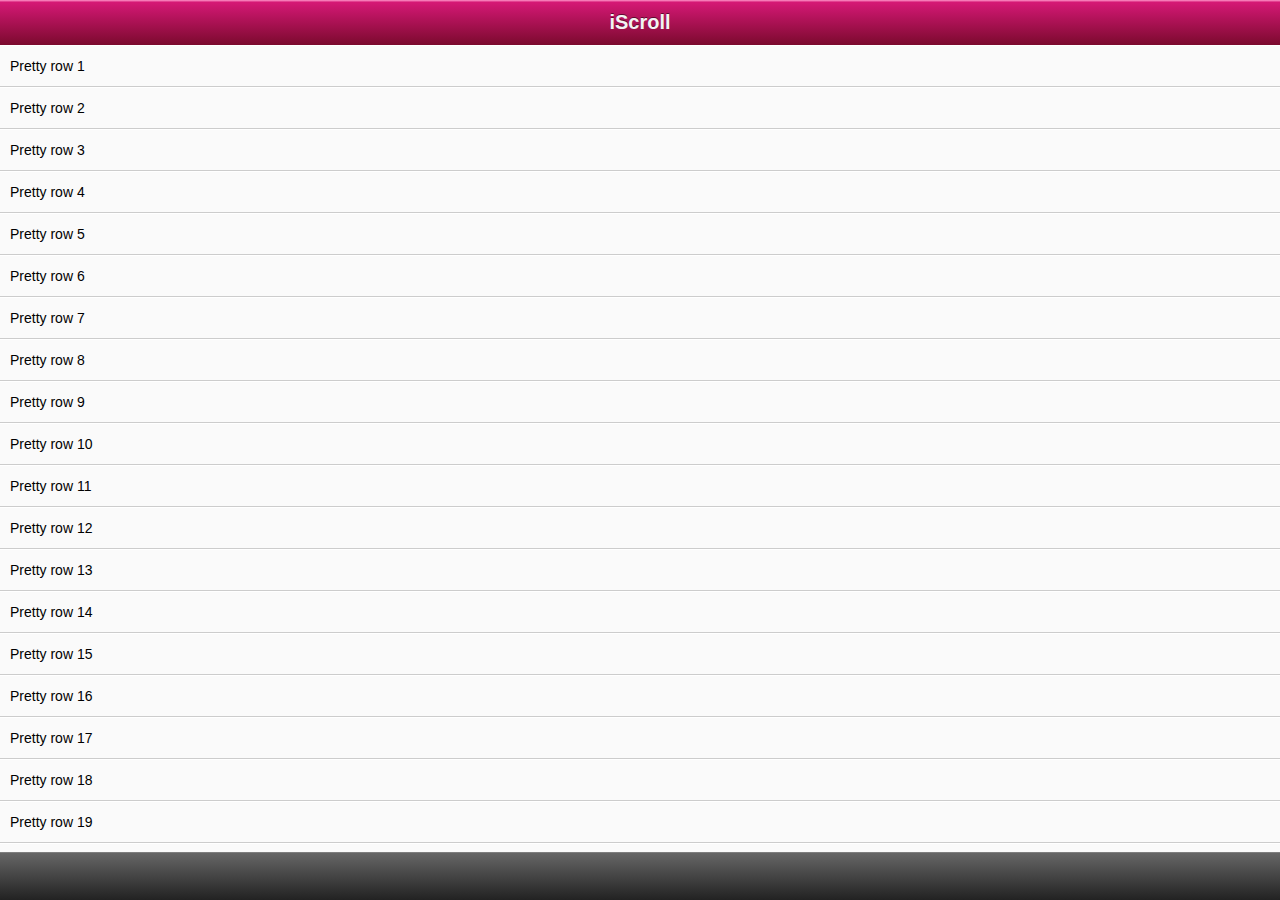
<file: lib/iscroll4/examples/ios-perfect-scrollbar/index.html>
<!DOCTYPE html>
<html>
<head>
<meta http-equiv="Content-Type" content="text/html; charset=utf-8">
<meta name="viewport" content="width=device-width, initial-scale=1.0, user-scalable=0, minimum-scale=1.0, maximum-scale=1.0">
<meta name="apple-mobile-web-app-capable" content="yes">
<meta name="apple-mobile-web-app-status-bar-style" content="black">
<title>iScroll demo: iOS Perfect Scrollbar</title>

<link rel="stylesheet" type="text/css" href="scrollbar.css">

<script type="application/javascript" src="../../src/iscroll.js"></script>

<script type="text/javascript">

var myScroll;
function loaded() {
	myScroll = new iScroll('wrapper', { scrollbarClass: 'myScrollbar' });
}

document.addEventListener('touchmove', function (e) { e.preventDefault(); }, false);

document.addEventListener('DOMContentLoaded', loaded, false);

</script>

<style type="text/css" media="all">
body,ul,li {
	padding:0;
	margin:0;
	border:0;
}

body {
	font-size:12px;
	-webkit-user-select:none;
    -webkit-text-size-adjust:none;
	font-family:helvetica;
}

#header {
	position:absolute;
	top:0; left:0;
	width:100%;
	height:45px;
	line-height:45px;
	background-image:-webkit-gradient(linear, 0 0, 0 100%, color-stop(0, #fe96c9), color-stop(0.05, #d51875), color-stop(1, #7b0a2e));
	background-image:-moz-linear-gradient(top, #fe96c9, #d51875 5%, #7b0a2e);
	background-image:-o-linear-gradient(top, #fe96c9, #d51875 5%, #7b0a2e);
	padding:0;
	color:#eee;
	font-size:20px;
	text-align:center;
}

#header a {
	color:#f3f3f3;
	text-decoration:none;
	font-weight:bold;
	text-shadow:0 -1px 0 rgba(0,0,0,0.5);
}

#footer {
	position:absolute;
	bottom:0; left:0;
	width:100%;
	height:48px;
	background-image:-webkit-gradient(linear, 0 0, 0 100%, color-stop(0, #999), color-stop(0.02, #666), color-stop(1, #222));
	background-image:-moz-linear-gradient(top, #999, #666 2%, #222);
	background-image:-o-linear-gradient(top, #999, #666 2%, #222);
	padding:0;
	border-top:1px solid #444;
}

#wrapper {
	position:absolute; z-index:1;
	top:45px; bottom:48px; left:0;
	width:100%;
	background:#555;
	overflow:auto;
}

#scroller {
	position:relative;
/*	-webkit-touch-callout:none;*/
	-webkit-tap-highlight-color:rgba(0,0,0,0);

	float:left;
	width:100%;
	padding:0;
}

#scroller ul {
	position:relative;
	list-style:none;
	padding:0;
	margin:0;
	width:100%;
	text-align:left;
}

#scroller li {
	padding:0 10px;
	height:40px;
	line-height:40px;
	border-bottom:1px solid #ccc;
	border-top:1px solid #fff;
	background-color:#fafafa;
	font-size:14px;
}

#scroller li > a {
	display:block;
}

</style>
</head>
<body>
<div id="header"><a href="http://cubiq.org/iscroll">iScroll</a></div>
<div id="wrapper">
	<div id="scroller">
		<ul id="thelist">
			<li>Pretty row 1</li>
			<li id="aaa">Pretty row 2</li>
			<li>Pretty row 3</li>
			<li>Pretty row 4</li>
			<li>Pretty row 5</li>
			<li>Pretty row 6</li>
			<li>Pretty row 7</li>
			<li>Pretty row 8</li>
			<li>Pretty row 9</li>
			<li>Pretty row 10</li>
			<li>Pretty row 11</li>
			<li>Pretty row 12</li>
			<li>Pretty row 13</li>
			<li>Pretty row 14</li>
			<li>Pretty row 15</li>
			<li>Pretty row 16</li>
			<li>Pretty row 17</li>
			<li>Pretty row 18</li>
			<li>Pretty row 19</li>
			<li>Pretty row 20</li>
			<li>Pretty row 21</li>
			<li>Pretty row 22</li>
			<li>Pretty row 23</li>
			<li>Pretty row 24</li>
			<li>Pretty row 25</li>
			<li>Pretty row 26</li>
			<li>Pretty row 27</li>
			<li>Pretty row 28</li>
			<li>Pretty row 29</li>
			<li>Pretty row 30</li>
			<li>Pretty row 31</li>
			<li>Pretty row 32</li>
			<li>Pretty row 33</li>
			<li>Pretty row 34</li>
			<li>Pretty row 35</li>
			<li>Pretty row 36</li>
			<li>Pretty row 37</li>
			<li>Pretty row 38</li>
			<li>Pretty row 39</li>
			<li>Pretty row 40</li>
		</ul>
	</div>
</div>

<div id="footer"></div>

</body>
</html>
</file>
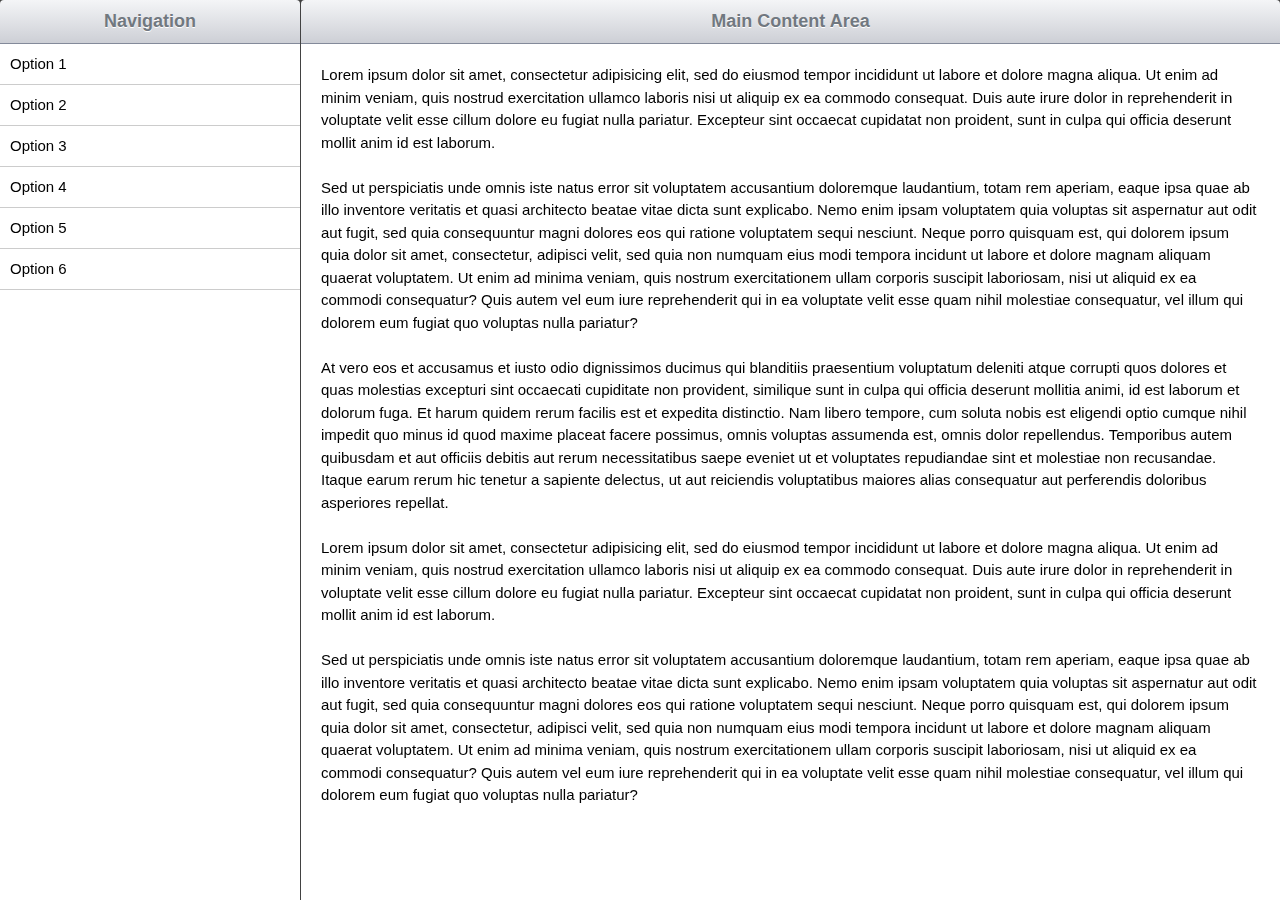
<file: lib/iscroll4/examples/ipad/index.html>
<!DOCTYPE html>
<html>
<head>
<meta http-equiv="Content-Type" content="text/html; charset=utf-8">
<meta name="viewport" content="width=device-width, initial-scale=1.0, user-scalable=0, minimum-scale=1.0, maximum-scale=1.0">
<meta name="apple-mobile-web-app-capable" content="yes">
<meta name="apple-mobile-web-app-status-bar-style" content="black">
<title>iScroll demo: iPad</title>

<script type="application/javascript" src="../../src/iscroll.js"></script>

<script type="text/javascript">

var scrollContent,
	scrollNav;

function loaded() {
	scrollContent = new iScroll('contentWrapper');
	scrollNav = new iScroll('navWrapper');
}

document.addEventListener('touchmove', function (e) { e.preventDefault(); }, false);

document.addEventListener('DOMContentLoaded', loaded, false);

</script>

<style type="text/css" media="all">
html,body {
	height:100%;
}

body,ul,li,header,nav,aside,section,article,p {
	padding:0;
	margin:0;
	border:0;
}

body {
	font-size:12px;
	-webkit-user-select:none;
    -webkit-text-size-adjust:none;
	font-family:helvetica;
	background:#424242;
}

p {
	margin-bottom:1.5em;
	line-height:150%;
}

header,nav,aside,section,article {
	display:block;
}

#page {
	width:100%; height:100%;
	position:relative;
	display:-webkit-box;
	display:-moz-box;
	display:-o-box;
	display:box;
	
	-webkit-box-orient:horizontal;
	-moz-box-orient:horizontal;
	-o-box-orient:horizontal;
	box-orient:horizontal;
	
	background:#424242;
}

#sidebar {
	width:300px;
	margin-right:1px;
}

#content {
	-webkit-box-flex:1;
	-moz-box-flex:1;
	-o-box-flex:1;
	box-flex:1;
}

#sidebar, #content {
	position:relative;
	height:100%;
}

header {
	height:43px; line-height:43px;
	border-bottom:1px solid #838a9a;
	background-color:#424242;
	background-image:-webkit-gradient(linear, 0 0, 0 100, from(#f4f5f7), to(#999da9));
	background-image:-moz-linear-gradient(top, #f4f5f7, #999da9);
	background-image:-o-linear-gradient(top, #f4f5f7, #999da9);
	
	color:#717880;
	font-size:18px; font-weight:bold;
	text-align:center;
	text-shadow:0 1px 0 #fff;
	-webkit-border-top-left-radius:4px;
	-moz-border-top-left-radius:4px;
	-o-border-top-left-radius:4px;
	border-top-left-radius:4px;
	
	-webkit-border-top-right-radius:4px;
	-moz-border-top-right-radius:4px;
	-o-border-top-right-radius:4px;
	border-top-right-radius:4px;
}

#navScroller > li {
	padding:0 10px;
	border-bottom:1px solid #ccc;
	height:40px; line-height:40px;
}

#contentScroller {
	-webkit-box-sizing:border-box;
	-moz-box-sizing:border-box;
	-o-box-sizing:border-box;
	box-sizing:border-box;
	padding:20px;
}

nav, article {
	position:absolute;
	top:44px; bottom:0; left:0; right:0;
	font-size:15px;
	background:#fff;
	
}
</style>
</head>
<body>

<div id="page">
	<div id="sidebar">
		<header>Navigation</header>
		<nav id="navWrapper">
			<ul id="navScroller">
				<li>Option 1</li>
				<li>Option 2</li>
				<li>Option 3</li>
				<li>Option 4</li>
				<li>Option 5</li>
				<li>Option 6</li>
			</ul>
		</nav>
	</div>

	<div id="content">
		<header>Main Content Area</header>
		<article id="contentWrapper">
			<div id="contentScroller">
				<p>Lorem ipsum dolor sit amet, consectetur adipisicing elit, sed do eiusmod tempor incididunt ut labore et dolore magna aliqua. Ut enim ad minim veniam, quis nostrud exercitation ullamco laboris nisi ut aliquip ex ea commodo consequat. Duis aute irure dolor in reprehenderit in voluptate velit esse cillum dolore eu fugiat nulla pariatur. Excepteur sint occaecat cupidatat non proident, sunt in culpa qui officia deserunt mollit anim id est laborum.</p>
				<p>Sed ut perspiciatis unde omnis iste natus error sit voluptatem accusantium doloremque laudantium, totam rem aperiam, eaque ipsa quae ab illo inventore veritatis et quasi architecto beatae vitae dicta sunt explicabo. Nemo enim ipsam voluptatem quia voluptas sit aspernatur aut odit aut fugit, sed quia consequuntur magni dolores eos qui ratione voluptatem sequi nesciunt. Neque porro quisquam est, qui dolorem ipsum quia dolor sit amet, consectetur, adipisci velit, sed quia non numquam eius modi tempora incidunt ut labore et dolore magnam aliquam quaerat voluptatem. Ut enim ad minima veniam, quis nostrum exercitationem ullam corporis suscipit laboriosam, nisi ut aliquid ex ea commodi consequatur? Quis autem vel eum iure reprehenderit qui in ea voluptate velit esse quam nihil molestiae consequatur, vel illum qui dolorem eum fugiat quo voluptas nulla pariatur?</p>
				<p>At vero eos et accusamus et iusto odio dignissimos ducimus qui blanditiis praesentium voluptatum deleniti atque corrupti quos dolores et quas molestias excepturi sint occaecati cupiditate non provident, similique sunt in culpa qui officia deserunt mollitia animi, id est laborum et dolorum fuga. Et harum quidem rerum facilis est et expedita distinctio. Nam libero tempore, cum soluta nobis est eligendi optio cumque nihil impedit quo minus id quod maxime placeat facere possimus, omnis voluptas assumenda est, omnis dolor repellendus. Temporibus autem quibusdam et aut officiis debitis aut rerum necessitatibus saepe eveniet ut et voluptates repudiandae sint et molestiae non recusandae. Itaque earum rerum hic tenetur a sapiente delectus, ut aut reiciendis voluptatibus maiores alias consequatur aut perferendis doloribus asperiores repellat.</p>
			<p>Lorem ipsum dolor sit amet, consectetur adipisicing elit, sed do eiusmod tempor incididunt ut labore et dolore magna aliqua. Ut enim ad minim veniam, quis nostrud exercitation ullamco laboris nisi ut aliquip ex ea commodo consequat. Duis aute irure dolor in reprehenderit in voluptate velit esse cillum dolore eu fugiat nulla pariatur. Excepteur sint occaecat cupidatat non proident, sunt in culpa qui officia deserunt mollit anim id est laborum.</p>
			<p>Sed ut perspiciatis unde omnis iste natus error sit voluptatem accusantium doloremque laudantium, totam rem aperiam, eaque ipsa quae ab illo inventore veritatis et quasi architecto beatae vitae dicta sunt explicabo. Nemo enim ipsam voluptatem quia voluptas sit aspernatur aut odit aut fugit, sed quia consequuntur magni dolores eos qui ratione voluptatem sequi nesciunt. Neque porro quisquam est, qui dolorem ipsum quia dolor sit amet, consectetur, adipisci velit, sed quia non numquam eius modi tempora incidunt ut labore et dolore magnam aliquam quaerat voluptatem. Ut enim ad minima veniam, quis nostrum exercitationem ullam corporis suscipit laboriosam, nisi ut aliquid ex ea commodi consequatur? Quis autem vel eum iure reprehenderit qui in ea voluptate velit esse quam nihil molestiae consequatur, vel illum qui dolorem eum fugiat quo voluptas nulla pariatur?</p>
			</div>
		</article>
	</div>
</div>

</body>
</html>
</file>
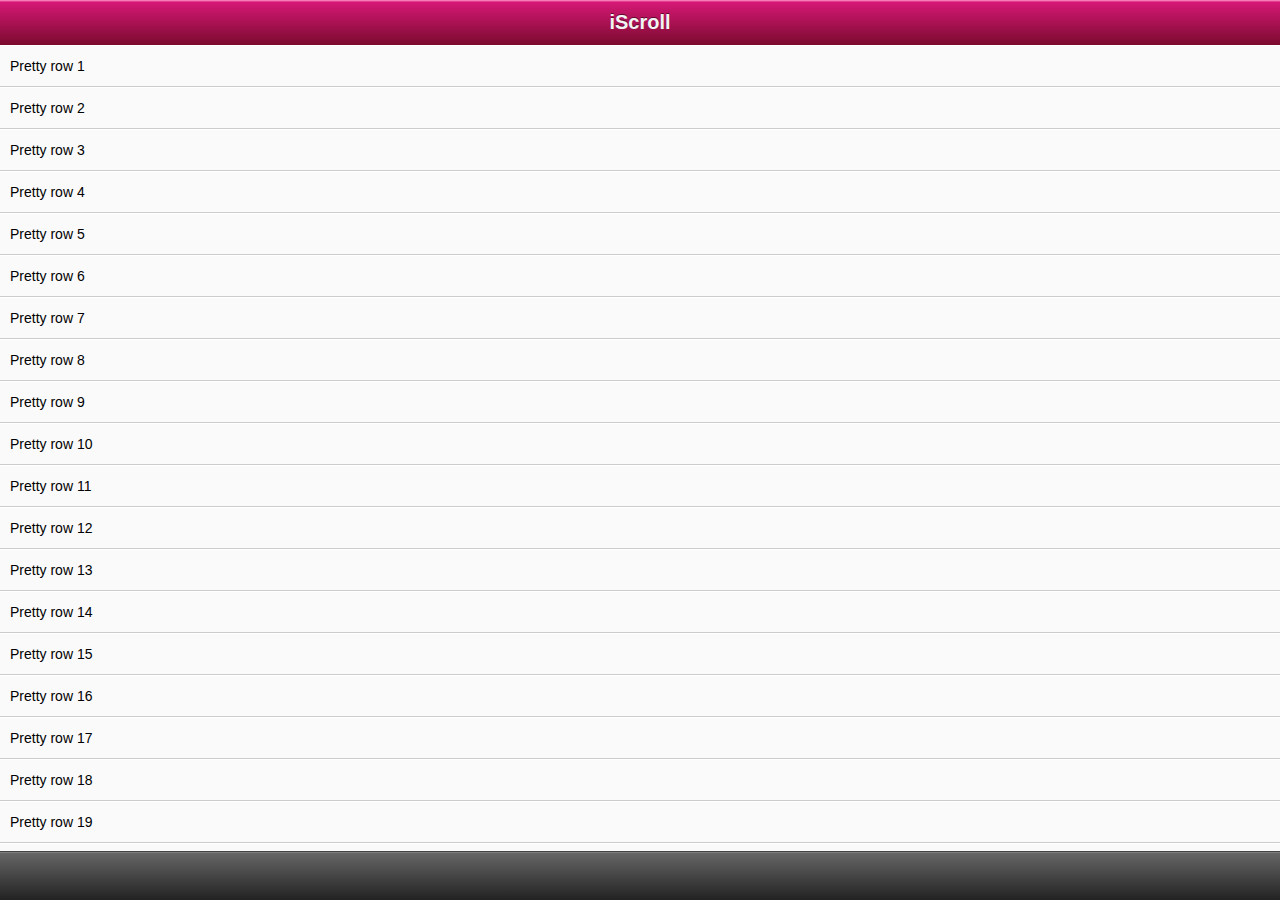
<file: lib/iscroll4/examples/lite/index.html>
<!DOCTYPE html>
<html>
<head>
<meta http-equiv="Content-Type" content="text/html; charset=utf-8">
<meta name="viewport" content="width=device-width, initial-scale=1.0, user-scalable=0, minimum-scale=1.0, maximum-scale=1.0">
<meta name="apple-mobile-web-app-capable" content="yes">
<meta name="apple-mobile-web-app-status-bar-style" content="black">
<title>iScroll demo: lite edition</title>

<script type="application/javascript" src="../../src/iscroll-lite.js?v4"></script>

<script type="text/javascript">

var myScroll;
function loaded() {
	myScroll = new iScroll('wrapper');
}

document.addEventListener('touchmove', function (e) { e.preventDefault(); }, false);

document.addEventListener('DOMContentLoaded', loaded, false);

</script>

<style type="text/css" media="all">
body,ul,li {
	padding:0;
	margin:0;
	border:0;
}

body {
	font-size:12px;
	-webkit-user-select:none;
    -webkit-text-size-adjust:none;
	font-family:helvetica;
}

#header {
	position:absolute; z-index:2;
	top:0; left:0;
	width:100%;
	height:45px;
	line-height:45px;
	background-image:-webkit-gradient(linear, 0 0, 0 100%, color-stop(0, #fe96c9), color-stop(0.05, #d51875), color-stop(1, #7b0a2e));
	background-image:-moz-linear-gradient(top, #fe96c9, #d51875 5%, #7b0a2e);
	background-image:-o-linear-gradient(top, #fe96c9, #d51875 5%, #7b0a2e);
	padding:0;
	color:#eee;
	font-size:20px;
	text-align:center;
}

#header a {
	color:#f3f3f3;
	text-decoration:none;
	font-weight:bold;
	text-shadow:0 -1px 0 rgba(0,0,0,0.5);
}

#footer {
	position:absolute; z-index:2;
	bottom:0; left:0;
	width:100%;
	height:48px;
	background-image:-webkit-gradient(linear, 0 0, 0 100%, color-stop(0, #999), color-stop(0.02, #666), color-stop(1, #222));
	background-image:-moz-linear-gradient(top, #999, #666 2%, #222);
	background-image:-o-linear-gradient(top, #999, #666 2%, #222);
	padding:0;
	border-top:1px solid #444;
}

#wrapper {
	position:absolute; z-index:1;
	top:45px; bottom:48px; left:0;
	width:100%;
	background:#aaa;
	overflow:auto;
}

#scroller {
	position:absolute; z-index:1;
/*	-webkit-touch-callout:none;*/
	-webkit-tap-highlight-color:rgba(0,0,0,0);
	width:100%;
	padding:0;
}

#scroller ul {
	list-style:none;
	padding:0;
	margin:0;
	width:100%;
	text-align:left;
}

#scroller li {
	padding:0 10px;
	height:40px;
	line-height:40px;
	border-bottom:1px solid #ccc;
	border-top:1px solid #fff;
	background-color:#fafafa;
	font-size:14px;
}

</style>
</head>
<body>
<div id="header"><a href="http://cubiq.org/iscroll">iScroll</a></div>
<div id="wrapper">
	<div id="scroller">
		<ul id="thelist">
			<li>Pretty row 1</li>
			<li>Pretty row 2</li>
			<li>Pretty row 3</li>
			<li>Pretty row 4</li>
			<li>Pretty row 5</li>
			<li>Pretty row 6</li>
			<li>Pretty row 7</li>
			<li>Pretty row 8</li>
			<li>Pretty row 9</li>
			<li>Pretty row 10</li>
			<li>Pretty row 11</li>
			<li>Pretty row 12</li>
			<li>Pretty row 13</li>
			<li>Pretty row 14</li>
			<li>Pretty row 15</li>
			<li>Pretty row 16</li>
			<li>Pretty row 17</li>
			<li>Pretty row 18</li>
			<li>Pretty row 19</li>
			<li>Pretty row 20</li>
			<li>Pretty row 21</li>
			<li>Pretty row 22</li>
			<li>Pretty row 23</li>
			<li>Pretty row 24</li>
			<li>Pretty row 25</li>
			<li>Pretty row 26</li>
			<li>Pretty row 27</li>
			<li>Pretty row 28</li>
			<li>Pretty row 29</li>
			<li>Pretty row 30</li>
			<li>Pretty row 31</li>
			<li>Pretty row 32</li>
			<li>Pretty row 33</li>
			<li>Pretty row 34</li>
			<li>Pretty row 35</li>
			<li>Pretty row 36</li>
			<li>Pretty row 37</li>
			<li>Pretty row 38</li>
			<li>Pretty row 39</li>
			<li>Pretty row 40</li>
		</ul>
	</div>
</div>

<div id="footer"></div>

</body>
</html>
</file>
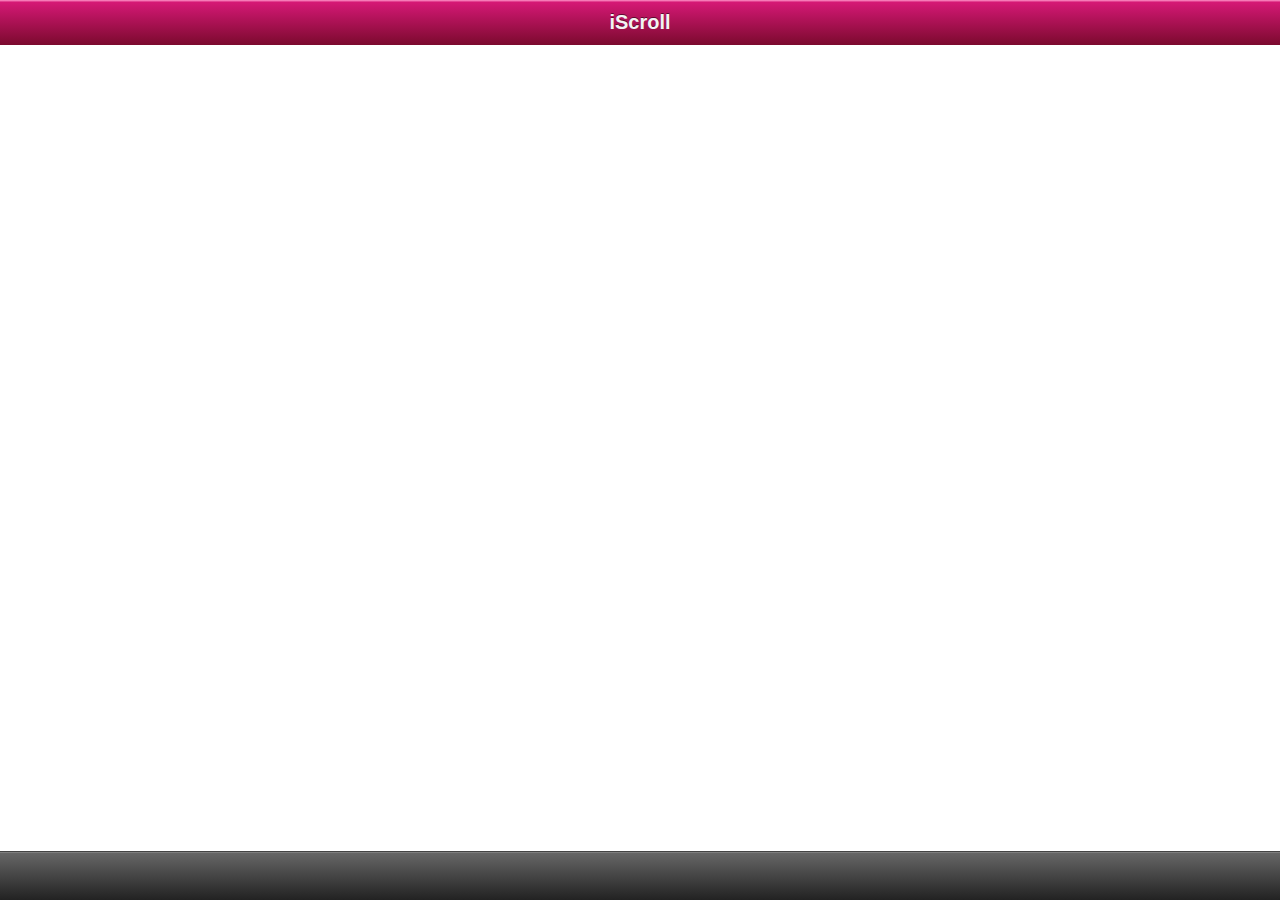
<file: lib/iscroll4/examples/pull-to-refresh/index.html>
<!DOCTYPE html>
<html>
<head>
<meta http-equiv="Content-Type" content="text/html; charset=utf-8">
<meta name="viewport" content="width=device-width, initial-scale=1.0, user-scalable=0, minimum-scale=1.0, maximum-scale=1.0">
<meta name="apple-mobile-web-app-capable" content="yes">
<meta name="apple-mobile-web-app-status-bar-style" content="black">
<title>iScroll demo: simple</title>

<script type="text/javascript" src="../../src/iscroll.js"></script>

<script type="text/javascript">

var myScroll,
	pullDownEl, pullDownOffset,
	pullUpEl, pullUpOffset,
	generatedCount = 0;

function pullDownAction () {
	setTimeout(function () {	// <-- Simulate network congestion, remove setTimeout from production!
		var el, li, i;
		el = document.getElementById('thelist');

		for (i=0; i<3; i++) {
			li = document.createElement('li');
			li.innerText = 'Generated row ' + (++generatedCount);
			el.insertBefore(li, el.childNodes[0]);
		}
		
		myScroll.refresh();		// Remember to refresh when contents are loaded (ie: on ajax completion)
	}, 1000);	// <-- Simulate network congestion, remove setTimeout from production!
}

function pullUpAction () {
	setTimeout(function () {	// <-- Simulate network congestion, remove setTimeout from production!
		var el, li, i;
		el = document.getElementById('thelist');

		for (i=0; i<3; i++) {
			li = document.createElement('li');
			li.innerText = 'Generated row ' + (++generatedCount);
			el.appendChild(li, el.childNodes[0]);
		}
		
		myScroll.refresh();		// Remember to refresh when contents are loaded (ie: on ajax completion)
	}, 1000);	// <-- Simulate network congestion, remove setTimeout from production!
}

function loaded() {
	pullDownEl = document.getElementById('pullDown');
	pullDownOffset = pullDownEl.offsetHeight;
	pullUpEl = document.getElementById('pullUp');	
	pullUpOffset = pullUpEl.offsetHeight;
	
	myScroll = new iScroll('wrapper', {
		useTransition: true,
		topOffset: pullDownOffset,
		onRefresh: function () {
			if (pullDownEl.className.match('loading')) {
				pullDownEl.className = '';
				pullDownEl.querySelector('.pullDownLabel').innerHTML = 'Pull down to refresh...';
			} else if (pullUpEl.className.match('loading')) {
				pullUpEl.className = '';
				pullUpEl.querySelector('.pullUpLabel').innerHTML = 'Pull up to load more...';
			}
		},
		onScrollMove: function () {
			if (this.y > 5 && !pullDownEl.className.match('flip')) {
				pullDownEl.className = 'flip';
				pullDownEl.querySelector('.pullDownLabel').innerHTML = 'Release to refresh...';
				this.minScrollY = 0;
			} else if (this.y < 5 && pullDownEl.className.match('flip')) {
				pullDownEl.className = '';
				pullDownEl.querySelector('.pullDownLabel').innerHTML = 'Pull down to refresh...';
				this.minScrollY = -pullDownOffset;
			} else if (this.y < (this.maxScrollY - 5) && !pullUpEl.className.match('flip')) {
				pullUpEl.className = 'flip';
				pullUpEl.querySelector('.pullUpLabel').innerHTML = 'Release to refresh...';
				this.maxScrollY = this.maxScrollY;
			} else if (this.y > (this.maxScrollY + 5) && pullUpEl.className.match('flip')) {
				pullUpEl.className = '';
				pullUpEl.querySelector('.pullUpLabel').innerHTML = 'Pull up to load more...';
				this.maxScrollY = pullUpOffset;
			}
		},
		onScrollEnd: function () {
			if (pullDownEl.className.match('flip')) {
				pullDownEl.className = 'loading';
				pullDownEl.querySelector('.pullDownLabel').innerHTML = 'Loading...';				
				pullDownAction();	// Execute custom function (ajax call?)
			} else if (pullUpEl.className.match('flip')) {
				pullUpEl.className = 'loading';
				pullUpEl.querySelector('.pullUpLabel').innerHTML = 'Loading...';				
				pullUpAction();	// Execute custom function (ajax call?)
			}
		}
	});
	
	setTimeout(function () { document.getElementById('wrapper').style.left = '0'; }, 800);
}

document.addEventListener('touchmove', function (e) { e.preventDefault(); }, false);

document.addEventListener('DOMContentLoaded', function () { setTimeout(loaded, 200); }, false);
</script>

<style type="text/css" media="all">
body,ul,li {
	padding:0;
	margin:0;
	border:0;
}

body {
	font-size:12px;
	-webkit-user-select:none;
    -webkit-text-size-adjust:none;
	font-family:helvetica;
}

#header {
	position:absolute; z-index:2;
	top:0; left:0;
	width:100%;
	height:45px;
	line-height:45px;
	background-color:#d51875;
	background-image:-webkit-gradient(linear, 0 0, 0 100%, color-stop(0, #fe96c9), color-stop(0.05, #d51875), color-stop(1, #7b0a2e));
	background-image:-moz-linear-gradient(top, #fe96c9, #d51875 5%, #7b0a2e);
	background-image:-o-linear-gradient(top, #fe96c9, #d51875 5%, #7b0a2e);
	padding:0;
	color:#eee;
	font-size:20px;
	text-align:center;
}

#header a {
	color:#f3f3f3;
	text-decoration:none;
	font-weight:bold;
	text-shadow:0 -1px 0 rgba(0,0,0,0.5);
}

#footer {
	position:absolute; z-index:2;
	bottom:0; left:0;
	width:100%;
	height:48px;
	background-color:#222;
	background-image:-webkit-gradient(linear, 0 0, 0 100%, color-stop(0, #999), color-stop(0.02, #666), color-stop(1, #222));
	background-image:-moz-linear-gradient(top, #999, #666 2%, #222);
	background-image:-o-linear-gradient(top, #999, #666 2%, #222);
	padding:0;
	border-top:1px solid #444;
}

#wrapper {
	position:absolute; z-index:1;
	top:45px; bottom:48px; left:-9999px;
	width:100%;
	background:#aaa;
	overflow:auto;
}

#scroller {
	position:absolute; z-index:1;
/*	-webkit-touch-callout:none;*/
	-webkit-tap-highlight-color:rgba(0,0,0,0);
	width:100%;
	padding:0;
}

#scroller ul {
	list-style:none;
	padding:0;
	margin:0;
	width:100%;
	text-align:left;
}

#scroller li {
	padding:0 10px;
	height:40px;
	line-height:40px;
	border-bottom:1px solid #ccc;
	border-top:1px solid #fff;
	background-color:#fafafa;
	font-size:14px;
}

#myFrame {
	position:absolute;
	top:0; left:0;
}



/**
 *
 * Pull down styles
 *
 */
#pullDown, #pullUp {
	background:#fff;
	height:40px;
	line-height:40px;
	padding:5px 10px;
	border-bottom:1px solid #ccc;
	font-weight:bold;
	font-size:14px;
	color:#888;
}
#pullDown .pullDownIcon, #pullUp .pullUpIcon  {
	display:block; float:left;
	width:40px; height:40px;
	background:url(pull-icon@2x.png) 0 0 no-repeat;
	-webkit-background-size:40px 80px; background-size:40px 80px;
	-webkit-transition-property:-webkit-transform;
	-webkit-transition-duration:250ms;	
}
#pullDown .pullDownIcon {
	-webkit-transform:rotate(0deg) translateZ(0);
}
#pullUp .pullUpIcon  {
	-webkit-transform:rotate(-180deg) translateZ(0);
}

#pullDown.flip .pullDownIcon {
	-webkit-transform:rotate(-180deg) translateZ(0);
}

#pullUp.flip .pullUpIcon {
	-webkit-transform:rotate(0deg) translateZ(0);
}

#pullDown.loading .pullDownIcon, #pullUp.loading .pullUpIcon {
	background-position:0 100%;
	-webkit-transform:rotate(0deg) translateZ(0);
	-webkit-transition-duration:0ms;

	-webkit-animation-name:loading;
	-webkit-animation-duration:2s;
	-webkit-animation-iteration-count:infinite;
	-webkit-animation-timing-function:linear;
}

@-webkit-keyframes loading {
	from { -webkit-transform:rotate(0deg) translateZ(0); }
	to { -webkit-transform:rotate(360deg) translateZ(0); }
}

</style>
</head>
<body>

<div id="header"><a href="http://cubiq.org/iscroll">iScroll</a></div>
<div id="wrapper">
	<div id="scroller">
		<div id="pullDown">
			<span class="pullDownIcon"></span><span class="pullDownLabel">Pull down to refresh...</span>
		</div>

		<ul id="thelist">
			<li>Pretty row 1</li>
			<li>Pretty row 2</li>
			<li>Pretty row 3</li>
			<li>Pretty row 4</li>
			<li>Pretty row 5</li>
			<li>Pretty row 6</li>
			<li>Pretty row 7</li>
			<li>Pretty row 8</li>
			<li>Pretty row 9</li>
			<li>Pretty row 10</li>
			<li>Pretty row 11</li>
			<li>Pretty row 12</li>
			<li>Pretty row 13</li>
			<li>Pretty row 14</li>
			<li>Pretty row 15</li>
			<li>Pretty row 16</li>
			<li>Pretty row 17</li>
			<li>Pretty row 18</li>
			<li>Pretty row 19</li>
			<li>Pretty row 20</li>
			<li>Pretty row 21</li>
			<li>Pretty row 22</li>
			<li>Pretty row 23</li>
			<li>Pretty row 24</li>
			<li>Pretty row 25</li>
			<li>Pretty row 26</li>
			<li>Pretty row 27</li>
			<li>Pretty row 28</li>
			<li>Pretty row 29</li>
			<li>Pretty row 30</li>
			<li>Pretty row 31</li>
			<li>Pretty row 32</li>
			<li>Pretty row 33</li>
			<li>Pretty row 34</li>
			<li>Pretty row 35</li>
			<li>Pretty row 36</li>
			<li>Pretty row 37</li>
			<li>Pretty row 38</li>
			<li>Pretty row 39</li>
			<li>Pretty row 40</li>
		</ul>
		<div id="pullUp">
			<span class="pullUpIcon"></span><span class="pullUpLabel">Pull up to refresh...</span>
		</div>
	</div>
</div>
<div id="footer"></div>

</body>
</html>
</file>
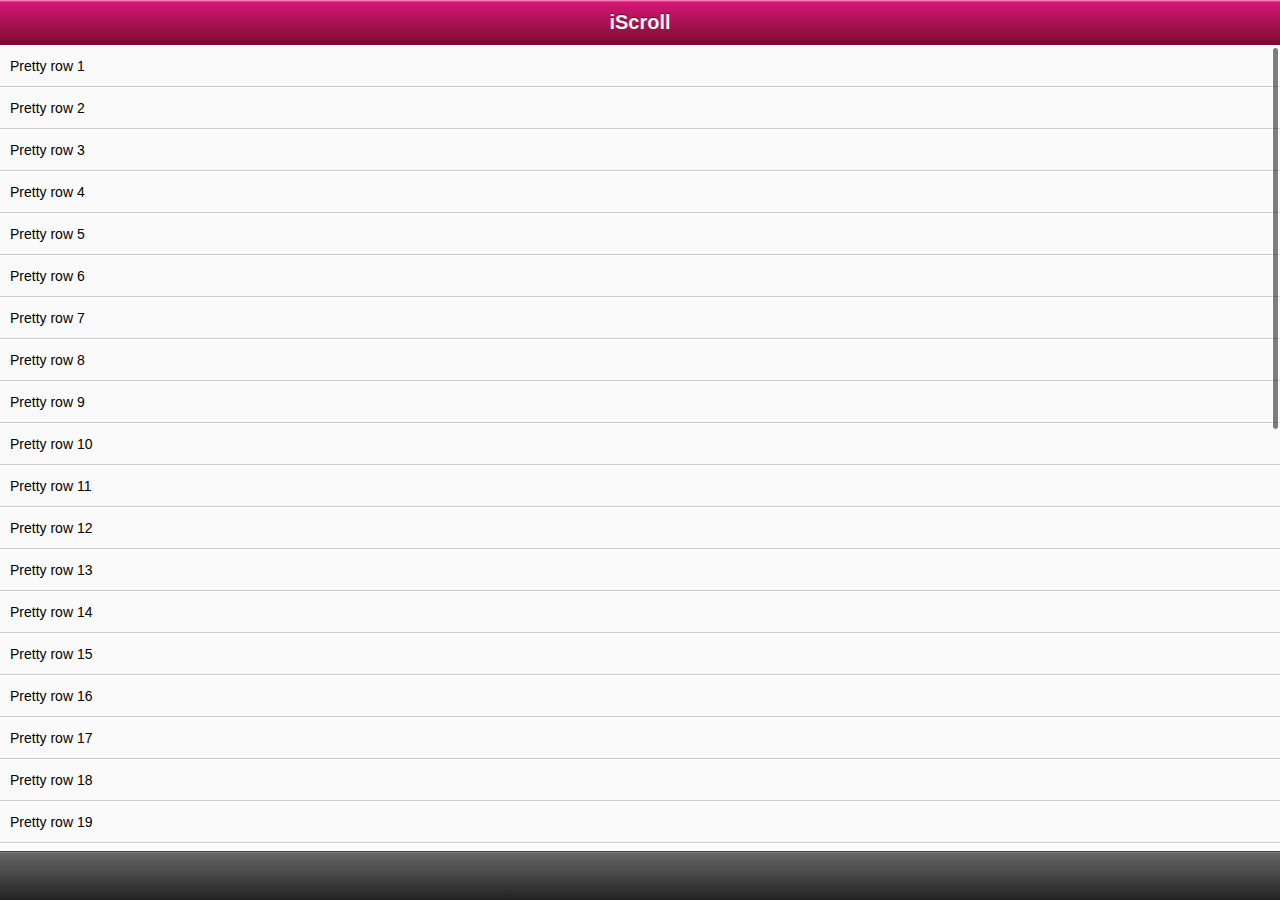
<file: lib/iscroll4/examples/simple/index.html>
<!DOCTYPE html>
<html>
<head>
<meta http-equiv="Content-Type" content="text/html; charset=utf-8">
<meta name="viewport" content="width=device-width, initial-scale=1.0, user-scalable=0, minimum-scale=1.0, maximum-scale=1.0">
<meta name="apple-mobile-web-app-capable" content="yes">
<meta name="apple-mobile-web-app-status-bar-style" content="black">
<title>iScroll demo: simple</title>

<script type="text/javascript" src="../../src/iscroll.js"></script>

<script type="text/javascript">

var myScroll;
function loaded() {
	myScroll = new iScroll('wrapper');
}

document.addEventListener('touchmove', function (e) { e.preventDefault(); }, false);

/* * * * * * * *
 *
 * Use this for high compatibility (iDevice + Android)
 *
 */
document.addEventListener('DOMContentLoaded', function () { setTimeout(loaded, 200); }, false);
/*
 * * * * * * * */


/* * * * * * * *
 *
 * Use this for iDevice only
 *
 */
//document.addEventListener('DOMContentLoaded', loaded, false);
/*
 * * * * * * * */


/* * * * * * * *
 *
 * Use this if nothing else works
 *
 */
//window.addEventListener('load', setTimeout(function () { loaded(); }, 200), false);
/*
 * * * * * * * */

</script>

<style type="text/css" media="all">
body,ul,li {
	padding:0;
	margin:0;
	border:0;
}

body {
	font-size:12px;
	-webkit-user-select:none;
    -webkit-text-size-adjust:none;
	font-family:helvetica;
}

#header {
	position:absolute; z-index:2;
	top:0; left:0;
	width:100%;
	height:45px;
	line-height:45px;
	background-color:#d51875;
	background-image:-webkit-gradient(linear, 0 0, 0 100%, color-stop(0, #fe96c9), color-stop(0.05, #d51875), color-stop(1, #7b0a2e));
	background-image:-moz-linear-gradient(top, #fe96c9, #d51875 5%, #7b0a2e);
	background-image:-o-linear-gradient(top, #fe96c9, #d51875 5%, #7b0a2e);
	padding:0;
	color:#eee;
	font-size:20px;
	text-align:center;
}

#header a {
	color:#f3f3f3;
	text-decoration:none;
	font-weight:bold;
	text-shadow:0 -1px 0 rgba(0,0,0,0.5);
}

#footer {
	position:absolute; z-index:2;
	bottom:0; left:0;
	width:100%;
	height:48px;
	background-color:#222;
	background-image:-webkit-gradient(linear, 0 0, 0 100%, color-stop(0, #999), color-stop(0.02, #666), color-stop(1, #222));
	background-image:-moz-linear-gradient(top, #999, #666 2%, #222);
	background-image:-o-linear-gradient(top, #999, #666 2%, #222);
	padding:0;
	border-top:1px solid #444;
}

#wrapper {
	position:absolute; z-index:1;
	top:45px; bottom:48px; left:0;
	width:100%;
	background:#aaa;
	overflow:auto;
}

#scroller {
	position:absolute; z-index:1;
/*	-webkit-touch-callout:none;*/
	-webkit-tap-highlight-color:rgba(0,0,0,0);
	width:100%;
	padding:0;
}

#scroller ul {
	list-style:none;
	padding:0;
	margin:0;
	width:100%;
	text-align:left;
}

#scroller li {
	padding:0 10px;
	height:40px;
	line-height:40px;
	border-bottom:1px solid #ccc;
	border-top:1px solid #fff;
	background-color:#fafafa;
	font-size:14px;
}
</style>
</head>
<body>

<div id="header"><a href="http://cubiq.org/iscroll">iScroll</a></div>
<div id="wrapper">
	<div id="scroller">
		<ul id="thelist">
			<li>Pretty row 1</li>
			<li>Pretty row 2</li>
			<li>Pretty row 3</li>
			<li>Pretty row 4</li>
			<li>Pretty row 5</li>
			<li>Pretty row 6</li>
			<li>Pretty row 7</li>
			<li>Pretty row 8</li>
			<li>Pretty row 9</li>
			<li>Pretty row 10</li>
			<li>Pretty row 11</li>
			<li>Pretty row 12</li>
			<li>Pretty row 13</li>
			<li>Pretty row 14</li>
			<li>Pretty row 15</li>
			<li>Pretty row 16</li>
			<li>Pretty row 17</li>
			<li>Pretty row 18</li>
			<li>Pretty row 19</li>
			<li>Pretty row 20</li>
			<li>Pretty row 21</li>
			<li>Pretty row 22</li>
			<li>Pretty row 23</li>
			<li>Pretty row 24</li>
			<li>Pretty row 25</li>
			<li>Pretty row 26</li>
			<li>Pretty row 27</li>
			<li>Pretty row 28</li>
			<li>Pretty row 29</li>
			<li>Pretty row 30</li>
			<li>Pretty row 31</li>
			<li>Pretty row 32</li>
			<li>Pretty row 33</li>
			<li>Pretty row 34</li>
			<li>Pretty row 35</li>
			<li>Pretty row 36</li>
			<li>Pretty row 37</li>
			<li>Pretty row 38</li>
			<li>Pretty row 39</li>
			<li>Pretty row 40</li>
		</ul>
	</div>
</div>
<div id="footer"></div>

</body>
</html>
</file>
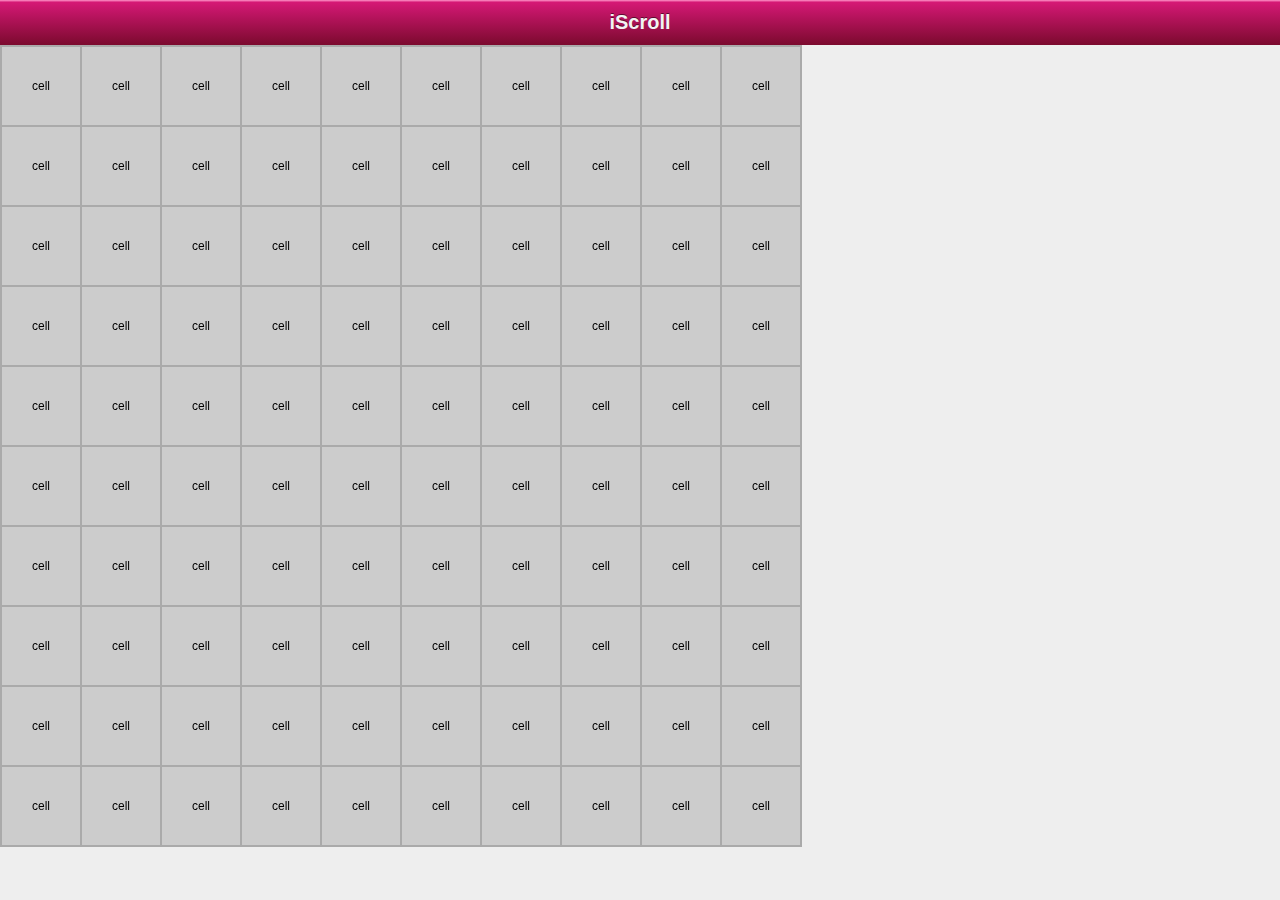
<file: lib/iscroll4/examples/snap-to-element/index.html>
<!DOCTYPE html>
<html>
<head>
<meta http-equiv="Content-Type" content="text/html; charset=utf-8">
<meta name="viewport" content="width=device-width, initial-scale=1.0, user-scalable=0, minimum-scale=1.0, maximum-scale=1.0">
<meta name="apple-mobile-web-app-capable" content="yes">
<meta name="apple-mobile-web-app-status-bar-style" content="black">
<title>iScroll demo: Snap to element</title>

<script type="text/javascript" src="../../src/iscroll.js"></script>

<script type="text/javascript">
var myScroll;

function loaded() {
	myScroll = new iScroll('wrapper', {
		snap: 'li',
		momentum: false,
		hScrollbar: false,
		vScrollbar: false
	 });
}

document.addEventListener('DOMContentLoaded', loaded, false);
</script>

<style type="text/css" media="all">
body,ul,li {
	padding:0;
	margin:0;
	border:0;
}

body {
	font-size:12px;
	-webkit-user-select:none;
    -webkit-text-size-adjust:none;
	font-family:helvetica;
}

#header {
	position:absolute;
	top:0; left:0;
	width:100%;
	height:45px;
	line-height:45px;
	background-image:-webkit-gradient(linear, 0 0, 0 100%, color-stop(0, #fe96c9), color-stop(0.05, #d51875), color-stop(1, #7b0a2e));
	background-image:-moz-linear-gradient(top, #fe96c9, #d51875 5%, #7b0a2e);
	background-image:-o-linear-gradient(top, #fe96c9, #d51875 5%, #7b0a2e);
	padding:0;
	color:#eee;
	font-size:20px;
	text-align:center;
}

#header a {
	color:#f3f3f3;
	text-decoration:none;
	font-weight:bold;
	text-shadow:0 -1px 0 rgba(0,0,0,0.5);
}

#wrapper {
	position:absolute; z-index:1;
	top:45px; bottom:0; left:0;
	width:100%;
	overflow:auto;
	background:#eee;
}

#scroller {
	width:800px;
	float:left;
	padding:0;
}

#scroller ul {
	list-style:none;
	display:block;
	float:left;
	width:100%;
	height:100%;
	padding:0;
	margin:0;
	border:1px solid #aaa;
}

#scroller li {
	display:block; float:left;
	width:78px; height:78px; line-height:78px;
	text-align:center;
	border:1px solid #aaa;
	background:#ccc;
}

</style>
</head>
<body>
<div id="header"><a href="http://cubiq.org/iscroll">iScroll</a></div>

<div id="wrapper">
	<div id="scroller">
		<ul id="thelist">
			<li>cell</li> <li>cell</li> <li>cell</li> <li>cell</li> <li>cell</li>
			<li>cell</li> <li>cell</li> <li>cell</li> <li>cell</li> <li>cell</li>
			<li>cell</li> <li>cell</li> <li>cell</li> <li>cell</li> <li>cell</li>
			<li>cell</li> <li>cell</li> <li>cell</li> <li>cell</li> <li>cell</li>

			<li>cell</li> <li>cell</li> <li>cell</li> <li>cell</li> <li>cell</li>
			<li>cell</li> <li>cell</li> <li>cell</li> <li>cell</li> <li>cell</li>
			<li>cell</li> <li>cell</li> <li>cell</li> <li>cell</li> <li>cell</li>
			<li>cell</li> <li>cell</li> <li>cell</li> <li>cell</li> <li>cell</li>

			<li>cell</li> <li>cell</li> <li>cell</li> <li>cell</li> <li>cell</li>
			<li>cell</li> <li>cell</li> <li>cell</li> <li>cell</li> <li>cell</li>
			<li>cell</li> <li>cell</li> <li>cell</li> <li>cell</li> <li>cell</li>
			<li>cell</li> <li>cell</li> <li>cell</li> <li>cell</li> <li>cell</li>

			<li>cell</li> <li>cell</li> <li>cell</li> <li>cell</li> <li>cell</li>
			<li>cell</li> <li>cell</li> <li>cell</li> <li>cell</li> <li>cell</li>
			<li>cell</li> <li>cell</li> <li>cell</li> <li>cell</li> <li>cell</li>
			<li>cell</li> <li>cell</li> <li>cell</li> <li>cell</li> <li>cell</li>

			<li>cell</li> <li>cell</li> <li>cell</li> <li>cell</li> <li>cell</li>
			<li>cell</li> <li>cell</li> <li>cell</li> <li>cell</li> <li>cell</li>
			<li>cell</li> <li>cell</li> <li>cell</li> <li>cell</li> <li>cell</li>
			<li>cell</li> <li>cell</li> <li>cell</li> <li>cell</li> <li>cell</li>
		</ul>
	</div>
</div>

</body>
</html>
</file>
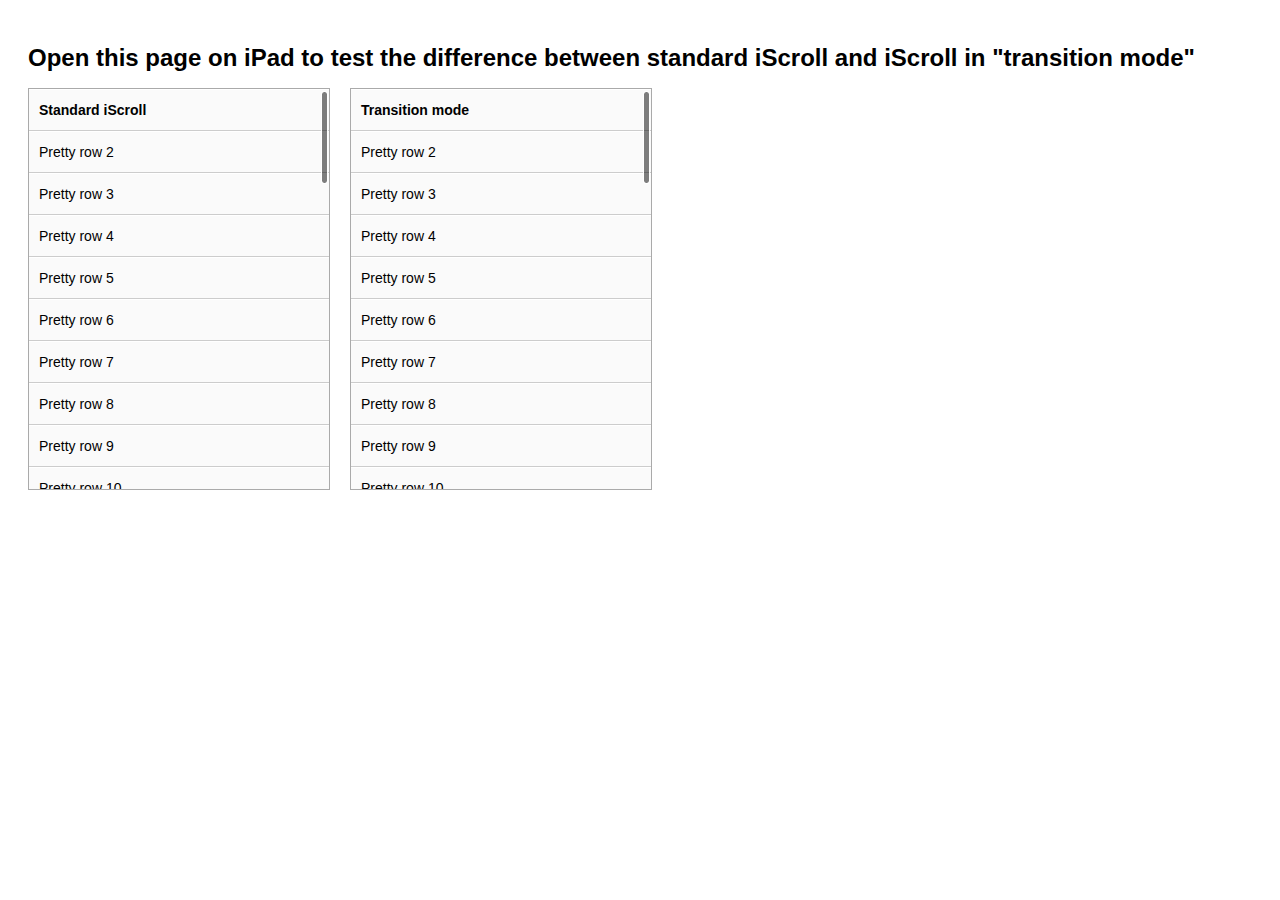
<file: lib/iscroll4/examples/use-transition/index.html>
<!DOCTYPE html>
<html>
<head>
<meta http-equiv="Content-Type" content="text/html; charset=utf-8">
<meta name="viewport" content="width=device-width, initial-scale=1.0, user-scalable=0, minimum-scale=1.0, maximum-scale=1.0">
<meta name="apple-mobile-web-app-capable" content="yes">
<meta name="apple-mobile-web-app-status-bar-style" content="black">
<title>iScroll demo: Use transition</title>

<script type="text/javascript" src="../../src/iscroll.js"></script>

<script type="text/javascript">

var scroll1, scroll2;
function loaded() {
	scroll1 = new iScroll('standard');
	scroll2 = new iScroll('transition', { useTransition:true });
}

document.addEventListener('touchmove', function (e) { e.preventDefault(); }, false);
document.addEventListener('DOMContentLoaded', loaded, false);

</script>

<style type="text/css" media="all">
ul,li {
	padding:0;
	margin:0;
	border:0;
}

body {
	font-size:12px;
	-webkit-user-select:none;
    -webkit-text-size-adjust:none;
	font-family:helvetica;
	padding:20px;
}

#standard, #transition {
	position:relative; z-index:1;
	display:block; float:left;
	width:300px; height:400px;
	background:#aaa;
	overflow:auto;
	border:1px solid #aaa;
}

#standard {
	margin-right:20px;
}

.scroller {
	position:absolute; z-index:1;
/*	-webkit-touch-callout:none;*/
	-webkit-tap-highlight-color:rgba(0,0,0,0);
	width:100%;
	padding:0;
}

.scroller ul {
	list-style:none;
	padding:0;
	margin:0;
	width:100%;
	text-align:left;
}

.scroller li {
	padding:0 10px;
	height:40px;
	line-height:40px;
	border-bottom:1px solid #ccc;
	border-top:1px solid #fff;
	background-color:#fafafa;
	font-size:14px;
}

#myFrame {
	position:absolute;
	top:0; left:0;
}

</style>
</head>
<body>
<h1>Open this page on iPad to test the difference between standard iScroll and iScroll in "transition mode"</h1>

<div id="standard">
	<div class="scroller">
		<ul>
			<li><strong>Standard iScroll</strong></li>
			<li>Pretty row 2</li>
			<li>Pretty row 3</li>
			<li>Pretty row 4</li>
			<li>Pretty row 5</li>
			<li>Pretty row 6</li>
			<li>Pretty row 7</li>
			<li>Pretty row 8</li>
			<li>Pretty row 9</li>
			<li>Pretty row 10</li>
			<li><strong>Standard iScroll</strong></li>
			<li>Pretty row 12</li>
			<li>Pretty row 13</li>
			<li>Pretty row 14</li>
			<li>Pretty row 15</li>
			<li>Pretty row 16</li>
			<li>Pretty row 17</li>
			<li>Pretty row 18</li>
			<li>Pretty row 19</li>
			<li>Pretty row 20</li>
			<li><strong>Standard iScroll</strong></li>
			<li>Pretty row 22</li>
			<li>Pretty row 23</li>
			<li>Pretty row 24</li>
			<li>Pretty row 25</li>
			<li>Pretty row 26</li>
			<li>Pretty row 27</li>
			<li>Pretty row 28</li>
			<li>Pretty row 29</li>
			<li>Pretty row 30</li>
			<li><strong>Standard iScroll</strong></li>
			<li>Pretty row 32</li>
			<li>Pretty row 33</li>
			<li>Pretty row 34</li>
			<li>Pretty row 35</li>
			<li>Pretty row 36</li>
			<li>Pretty row 37</li>
			<li>Pretty row 38</li>
			<li>Pretty row 39</li>
			<li>Pretty row 40</li>
		</ul>
	</div>
</div>


<div id="transition">
	<div class="scroller">
		<ul>
			<li><strong>Transition mode</strong></li>
			<li>Pretty row 2</li>
			<li>Pretty row 3</li>
			<li>Pretty row 4</li>
			<li>Pretty row 5</li>
			<li>Pretty row 6</li>
			<li>Pretty row 7</li>
			<li>Pretty row 8</li>
			<li>Pretty row 9</li>
			<li>Pretty row 10</li>
			<li><strong>Transition mode</strong></li>
			<li>Pretty row 12</li>
			<li>Pretty row 13</li>
			<li>Pretty row 14</li>
			<li>Pretty row 15</li>
			<li>Pretty row 16</li>
			<li>Pretty row 17</li>
			<li>Pretty row 18</li>
			<li>Pretty row 19</li>
			<li>Pretty row 20</li>
			<li><strong>Transition mode</strong></li>
			<li>Pretty row 22</li>
			<li>Pretty row 23</li>
			<li>Pretty row 24</li>
			<li>Pretty row 25</li>
			<li>Pretty row 26</li>
			<li>Pretty row 27</li>
			<li>Pretty row 28</li>
			<li>Pretty row 29</li>
			<li>Pretty row 30</li>
			<li><strong>Transition mode</strong></li>
			<li>Pretty row 32</li>
			<li>Pretty row 33</li>
			<li>Pretty row 34</li>
			<li>Pretty row 35</li>
			<li>Pretty row 36</li>
			<li>Pretty row 37</li>
			<li>Pretty row 38</li>
			<li>Pretty row 39</li>
			<li>Pretty row 40</li>
		</ul>
	</div>
</div>


</body>
</html>
</file>
<file: css/custom-theme.css>
@import url(boilerplate.css);@import url(icons.css);#loader{position:absolute;top:0;bottom:0%;left:0;right:0%;z-index:99;background:#d8d8d8 url(img/loader.gif) no-repeat scroll 50% 50%}a{text-decoration:none;color:#000}a:link,a:hover,a:active{text-decoration:none;color:#000}a:active,a:focus,a:hover,a:link,a,button,input[type=submit]{outline:none;-webkit-tap-highlight-color:rgba(0,0,0,0)}body,ul,li{padding:0;margin:0;border:0}body{font-size:14px;-webkit-user-select:none;-webkit-text-size-adjust:none;font-family:helvetica;background-color:#d2d2d2}header,#header{position:absolute;z-index:2;top:0;left:0;width:100%;height:45px;line-height:45px;background-color:#d51875;background-image:-webkit-gradient(linear, 50% 0%, 50% 100%, color-stop(0%, #7d7e7d), color-stop(100%, #0e0e0e));background-image:-webkit-linear-gradient(top, #7d7e7d 0%,#0e0e0e 100%);background-image:-moz-linear-gradient(top, #7d7e7d 0%,#0e0e0e 100%);background-image:-o-linear-gradient(top, #7d7e7d 0%,#0e0e0e 100%);background-image:-ms-linear-gradient(top, #7d7e7d 0%,#0e0e0e 100%);background-image:linear-gradient(top, #7d7e7d 0%,#0e0e0e 100%);padding:0;color:#eee;text-align:center}header a,#header a{color:#f3f3f3;text-decoration:none;font-weight:bold;text-shadow:0 -1px 0 rgba(0,0,0,0.5)}header h1,#header h1{font-size:20px;line-height:45px;text-align:center;padding:0;margin:0 auto;overflow:hidden;text-overflow:ellipsis}footer,#footer{position:absolute;z-index:2;bottom:0;left:0;width:100%;height:48px;background-color:#222;background-image:-webkit-gradient(linear, 50% 0%, 50% 100%, color-stop(0%, #7d7e7d), color-stop(100%, #0e0e0e));background-image:-webkit-linear-gradient(top, #7d7e7d 0%,#0e0e0e 100%);background-image:-moz-linear-gradient(top, #7d7e7d 0%,#0e0e0e 100%);background-image:-o-linear-gradient(top, #7d7e7d 0%,#0e0e0e 100%);background-image:-ms-linear-gradient(top, #7d7e7d 0%,#0e0e0e 100%);background-image:linear-gradient(top, #7d7e7d 0%,#0e0e0e 100%);padding:0;border-top:1px solid #444}footer>ul,#footer>ul{display:table;width:100%;table-layout:fixed}footer>ul>li,#footer>ul>li{display:table-cell;overflow:hidden;line-height:100%}footer>ul>li>a,#footer>ul>li>a{display:block;width:auto;height:43px;margin:0;text-align:center;padding:0 1px;color:#fff !important}footer>ul>li>a.active,#footer>ul>li>a.active{background-image:-webkit-gradient(linear, 50% 0%, 50% 100%, color-stop(0%, #666666), color-stop(2%, #999999), color-stop(100%, #222222));background-image:-webkit-linear-gradient(top, #666666,#999999 2%,#222222);background-image:-moz-linear-gradient(top, #666666,#999999 2%,#222222);background-image:-o-linear-gradient(top, #666666,#999999 2%,#222222);background-image:-ms-linear-gradient(top, #666666,#999999 2%,#222222);background-image:linear-gradient(top, #666666,#999999 2%,#222222)}nav>ul>li,#nav>ul>li{background-image:-webkit-gradient(linear, 50% 0%, 50% 100%, color-stop(0%, #fefcea), color-stop(100%, #f1da36));background-image:-webkit-linear-gradient(top, #fefcea 0%,#f1da36 100%);background-image:-moz-linear-gradient(top, #fefcea 0%,#f1da36 100%);background-image:-o-linear-gradient(top, #fefcea 0%,#f1da36 100%);background-image:-ms-linear-gradient(top, #fefcea 0%,#f1da36 100%);background-image:linear-gradient(top, #fefcea 0%,#f1da36 100%);overflow:hidden;list-style-type:none;display:block}nav>ul>li a,#nav>ul>li a{display:table;width:100%;height:100%;float:left;color:#222 !important}nav>ul>li a.active,#nav>ul>li a.active{background-image:-webkit-gradient(linear, 50% 0%, 50% 100%, color-stop(0%, #e8ffc1), color-stop(100%, #84e534));background-image:-webkit-linear-gradient(top, #e8ffc1 0%,#84e534 100%);background-image:-moz-linear-gradient(top, #e8ffc1 0%,#84e534 100%);background-image:-o-linear-gradient(top, #e8ffc1 0%,#84e534 100%);background-image:-ms-linear-gradient(top, #e8ffc1 0%,#84e534 100%);background-image:linear-gradient(top, #e8ffc1 0%,#84e534 100%)}nav>ul>li *,#nav>ul>li *{vertical-align:middle;text-align:left}nav>ul>li a>span,#nav>ul>li a>span{display:table-cell;padding:0;width:100%;height:45px;min-height:45px}#content .ng-scope>form{padding:55px 0 0 0}#wrapper{position:absolute;z-index:1;top:45px;bottom:48px;left:0;width:100%;background:#d2d2d2;overflow:auto}#wrapper label,#wrapper input{z-index:999}#wrapper{width:100%}#scroller{position:relative;z-index:1;-webkit-tap-highlight-color:rgba(0,0,0,0);width:100%;padding:0}.inner-wrap{padding:0 10px}ul.listview>li{overflow:hidden;padding:0 10px;line-height:100%;height:auto;border-bottom:1px solid #ccc;border-top:1px solid #fff;background-color:#fafafa}ul.listview>li h2{font-size:18px;font-weight:bold;margin:8px 0 4px 0}ul.listview>li p{margin:4px 0 8px 0}ul.listview>li>a{position:relative;display:block;font-size:14px;font-weight:normal;color:#222;text-decoration:none;padding-right:30px}ul.listview>li>a:after{content:">";position:absolute;top:10px;font-weight:bold;font-size:18px;right:5px;color:#222}ul.listview-splitbtn>li{overflow:hidden;position:relative;padding:0 10px;line-height:100%;height:auto;border-bottom:1px solid #ccc;border-top:1px solid #fff;background-color:#fafafa}ul.listview-splitbtn>li h2{font-size:18px;font-weight:bold;margin:8px 0 4px 0}ul.listview-splitbtn>li p{margin:4px 0 8px 0}ul.listview-splitbtn>li>a{position:relative;overflow:hidden;display:block;font-size:14px;font-weight:normal;color:#222;text-decoration:none;padding-right:30px}ul.listview-splitbtn>li>a:nth-child(1n+1){background:none}ul.listview-splitbtn>li>a:nth-child(1n+2){color:transparent;position:absolute;width:40px;height:40px;right:0;top:0;margin:0;padding:0;z-index:2;background:url("./img/plus-circle-frame.png") no-repeat scroll 50% 50%}ul.listview>li,ul.listview-splitbtn>li{background-image:-webkit-gradient(linear, 50% 0%, 50% 100%, color-stop(0%, #ffffff), color-stop(100%, #e5e5e5));background-image:-webkit-linear-gradient(top, #ffffff 0%,#e5e5e5 100%);background-image:-moz-linear-gradient(top, #ffffff 0%,#e5e5e5 100%);background-image:-o-linear-gradient(top, #ffffff 0%,#e5e5e5 100%);background-image:-ms-linear-gradient(top, #ffffff 0%,#e5e5e5 100%);background-image:linear-gradient(top, #ffffff 0%,#e5e5e5 100%)}ul.listview>li:active,ul.listview>li:hover,ul.listview-splitbtn>li:active,ul.listview-splitbtn>li:hover{background-image:-webkit-gradient(linear, 50% 0%, 50% 100%, color-stop(0%, #cccccc), color-stop(100%, #eeeeee));background-image:-webkit-linear-gradient(top, #cccccc 0%,#eeeeee 100%);background-image:-moz-linear-gradient(top, #cccccc 0%,#eeeeee 100%);background-image:-o-linear-gradient(top, #cccccc 0%,#eeeeee 100%);background-image:-ms-linear-gradient(top, #cccccc 0%,#eeeeee 100%);background-image:linear-gradient(top, #cccccc 0%,#eeeeee 100%)}.inset{margin:10px;padding:5px;border:1px solid #888;-webkit-border-radius:5px;-moz-border-radius:5px;-ms-border-radius:5px;-o-border-radius:5px;border-radius:5px}.inset>li{-webkit-border-radius:5px;-moz-border-radius:5px;-ms-border-radius:5px;-o-border-radius:5px;border-radius:5px}input,textarea,select,.uneditable-input{display:inline-block;width:210px;height:18px;padding:4px;margin-bottom:9px;font-size:13px;line-height:18px;color:#555;background-color:#fff;border:1px solid #ccc}form fieldset{border:1px solid #888;-webkit-border-radius:5px;-moz-border-radius:5px;-ms-border-radius:5px;-o-border-radius:5px;border-radius:5px;padding:10px;margin:5px;background-color:#eaeaea}form legend{font-weight:bold;font-size:16px;text-transform:uppercase;text-shadow:rgba(181,181,181,0.6) 0px 1px 3px}form .row{position:relative;clear:both;overflow:hidden;height:40px}form .row.align-left{text-align:left}form .row.row-textarea{height:auto}form .row.row-textarea>textarea{width:100%;border:0 none;margin:5px 0 9px 0;padding:10px 10px 10px 14px}form .row>label{padding-top:3px;display:block;font-weight:bold}form .row>label>input[type=radio],form .row>label>input[type=checkbox]{position:absolute;right:10px;top:0;width:auto}form .row>input{position:absolute;right:10px;top:0}form .row>label.bg{border:1px solid #dedede;-webkit-border-radius:5px;-moz-border-radius:5px;-ms-border-radius:5px;-o-border-radius:5px;border-radius:5px;background-color:#fff;padding:10px}form .row>label.bg>input[type=radio],form .row>label.bg>input[type=checkbox]{position:absolute;top:10px}form .row .help{width:180px;font-size:12px;color:#888;margin:0}form .row.group>label{width:90px;text-align:center;display:inline-block;font-weight:bold}form .row.group>label>input[type=radio],form .row.group>label>input[type=checkbox]{width:auto;margin:0 50%;padding:0;position:relative}form .row.button-row{text-align:right;padding:0 5px}a.btn,button,input[type=submit]{background:#e3e3e3;border:1px solid #bbb;-webkit-border-radius:3px;-moz-border-radius:3px;-ms-border-radius:3px;-o-border-radius:3px;border-radius:3px;-webkit-box-shadow:inset 0 0 1px 1px #f6f6f6;-moz-box-shadow:inset 0 0 1px 1px #f6f6f6;box-shadow:inset 0 0 1px 1px #f6f6f6;color:#333;line-height:1;padding:8px 0 9px;text-align:center;text-shadow:0 1px 0 #fff;width:150px;display:inline-block;margin-bottom:10px}a.btn:hover,button:hover,input[type=submit]:hover{background:#d9d9d9;-webkit-box-shadow:inset 0 0 1px 1px #eaeaea;-moz-box-shadow:inset 0 0 1px 1px #eaeaea;box-shadow:inset 0 0 1px 1px #eaeaea;color:#222;cursor:pointer}a.btn:active,button:active,input[type=submit]:active{background:#d0d0d0;-webkit-box-shadow:inset 0 0 1px 1px #e3e3e3;-moz-box-shadow:inset 0 0 1px 1px #e3e3e3;box-shadow:inset 0 0 1px 1px #e3e3e3;color:#000}header a.btn.back,#header a.btn.back{background:#e3e3e3;border:1px solid #bbb;-webkit-border-radius:3px;-moz-border-radius:3px;-ms-border-radius:3px;-o-border-radius:3px;border-radius:3px;-webkit-box-shadow:inset 0 0 1px 1px #f6f6f6;-moz-box-shadow:inset 0 0 1px 1px #f6f6f6;box-shadow:inset 0 0 1px 1px #f6f6f6;color:#333;line-height:1;padding:8px 0 9px;text-align:center;text-shadow:0 1px 0 #fff;width:150px;display:inline-block;position:absolute;line-height:100%;left:10px;top:10px;white-space:nowrap;width:auto;overflow:hidden;text-overflow:ellipsis;max-width:70px;padding:6px 10px}header a.btn.back:hover,#header a.btn.back:hover{background:#d9d9d9;-webkit-box-shadow:inset 0 0 1px 1px #eaeaea;-moz-box-shadow:inset 0 0 1px 1px #eaeaea;box-shadow:inset 0 0 1px 1px #eaeaea;color:#222;cursor:pointer}header a.btn.back:active,#header a.btn.back:active{background:#d0d0d0;-webkit-box-shadow:inset 0 0 1px 1px #e3e3e3;-moz-box-shadow:inset 0 0 1px 1px #e3e3e3;box-shadow:inset 0 0 1px 1px #e3e3e3;color:#000}div.dialog{position:absolute;top:0;bottom:0%;left:0;right:0%;z-index:99;background-color:rgba(0,0,0,0.8)}div.dialog .wrapper{background-color:#d8d8d8;text-align:center;width:90%;margin:35px auto 0 auto;padding:10px;border:1px solid #888;-webkit-border-radius:5px;-moz-border-radius:5px;-ms-border-radius:5px;-o-border-radius:5px;border-radius:5px}div.dialog ul{list-style-type:none;left:0;margin:0;padding:0}div.dialog ul li{padding:5px 0}div.dialog ul li button{width:90%;padding:10px}p.span-list{white-space:nowrap}p.span-list>span:before{content:", ";padding:0;margin:0}nav,#nav{display:none}@media screen  and (orientation:landscape) and (min-width: 600px){#footer,footer{display:none !important}nav,#nav{display:block;position:absolute;top:45px;width:20%;border-right:1px solid #bfbfbf;z-index:2}#wrapper{left:20%;width:80%;bottom:0px}nav,#nav{bottom:0px}}@media screen and (orientation: portrait) and (max-width: 600px){#footer,footer{display:block}nav,#nav{display:none}}
</file>
<file: lib/iscroll4/examples/custom-scrollbar/scrollbar.css>
/**
 *
 * Horizontal Scrollbar
 *
 */
.myScrollbarH {
	position:absolute;
	z-index:100;
	height:8px;
	bottom:1px;
	left:2px;
	right:7px
}

.myScrollbarH > div {
	position:absolute;
	z-index:100;
	height:100%;

	/* The following is probably what you want to customize */
	background-image:-webkit-gradient(linear, 0 0, 100% 0, from(#a00), to(#f00));
	background-image:-moz-linear-gradient(top, #f00, #900);
	background-image:-o-linear-gradient(top, #f00, #900);

	border:1px solid #900;
	-webkit-background-clip:padding-box;
	-moz-background-clip:padding-box;
	-o-background-clip:padding-box;
	background-clip:padding-box;
	
	-webkit-box-sizing:border-box;
	-moz-box-sizing:border-box;
	-o-box-sizing:border-box;
	box-sizing:border-box;
	
	-webkit-border-radius:4px;
	-moz-border-radius:4px;
	-o-border-radius:4px;
	border-radius:4px;
	
	-webkit-box-shadow:inset 1px 1px 0 rgba(255,255,255,0.5);
	-moz-box-shadow:inset 1px 1px 0 rgba(255,255,255,0.5);
	-o-box-shadow:inset 1px 1px 0 rgba(255,255,255,0.5);
	box-shadow:inset 1px 1px 0 rgba(255,255,255,0.5);
}


/**
 *
 * Vertical Scrollbar
 *
 */
.myScrollbarV {
	position:absolute;
	z-index:100;
	width:8px;bottom:7px;top:2px;right:1px
}

.myScrollbarV > div {
	position:absolute;
	z-index:100;
	width:100%;

	/* The following is probably what you want to customize */
	background:-webkit-gradient(linear, 0 0, 100% 0, from(#f00), to(#900));
	background-image:-moz-linear-gradient(top, #f00, #900);
	background-image:-o-linear-gradient(top, #f00, #900);

	border:1px solid #900;

	-webkit-background-clip:padding-box;
	-moz-background-clip:padding-box;
	-o-background-clip:padding-box;
	background-clip:padding-box;
	
	-webkit-box-sizing:border-box;
	-moz-box-sizing:border-box;
	-o-box-sizing:border-box;
	box-sizing:border-box;
	
	-webkit-border-radius:4px;
	-moz-border-radius:4px;
	-o-border-radius:4px;
	border-radius:4px;
	
	-webkit-box-shadow:inset 1px 1px 0 rgba(255,255,255,0.5);
	-moz-box-shadow:inset 1px 1px 0 rgba(255,255,255,0.5);
	-o-box-shadow:inset 1px 1px 0 rgba(255,255,255,0.5);
	box-shadow:inset 1px 1px 0 rgba(255,255,255,0.5);
}
</file>
<file: lib/iscroll4/examples/ios-perfect-scrollbar/scrollbar.css>
/**
 *
 * Horizontal Scrollbar
 *
 */
.myScrollbarH {
	position:absolute;
	z-index:100;
	height:7px;
	bottom:1px;
	left:2px;
	right:7px
}

.myScrollbarH > div {
	height:100%;
}


/**
 *
 * Vertical Scrollbar
 *
 */
.myScrollbarV {
	position:absolute;
	z-index:100;
	width:7px;bottom:7px;top:2px;right:1px
}

.myScrollbarV > div {
	width:100%;
}


/**
 *
 * Both Scrollbars
 *
 */
.myScrollbarH > div,
.myScrollbarV > div {
	position:absolute;
	z-index:100;

	/* The following is probably what you want to customize */
	-webkit-box-sizing:border-box;
	-moz-box-sizing:border-box;
	-o-box-sizing:border-box;
	box-sizing:border-box;
	
	border-width:3px;
	-webkit-border-image:url(scrollbar.png) 6 6 6 6;
	-moz-border-image:url(scrollbar.png) 6 6 6 6;
	-o-border-image:url(scrollbar.png) 6 6 6 6;
	border-image:url(scrollbar.png) 6 6 6 6;
}
</file>
